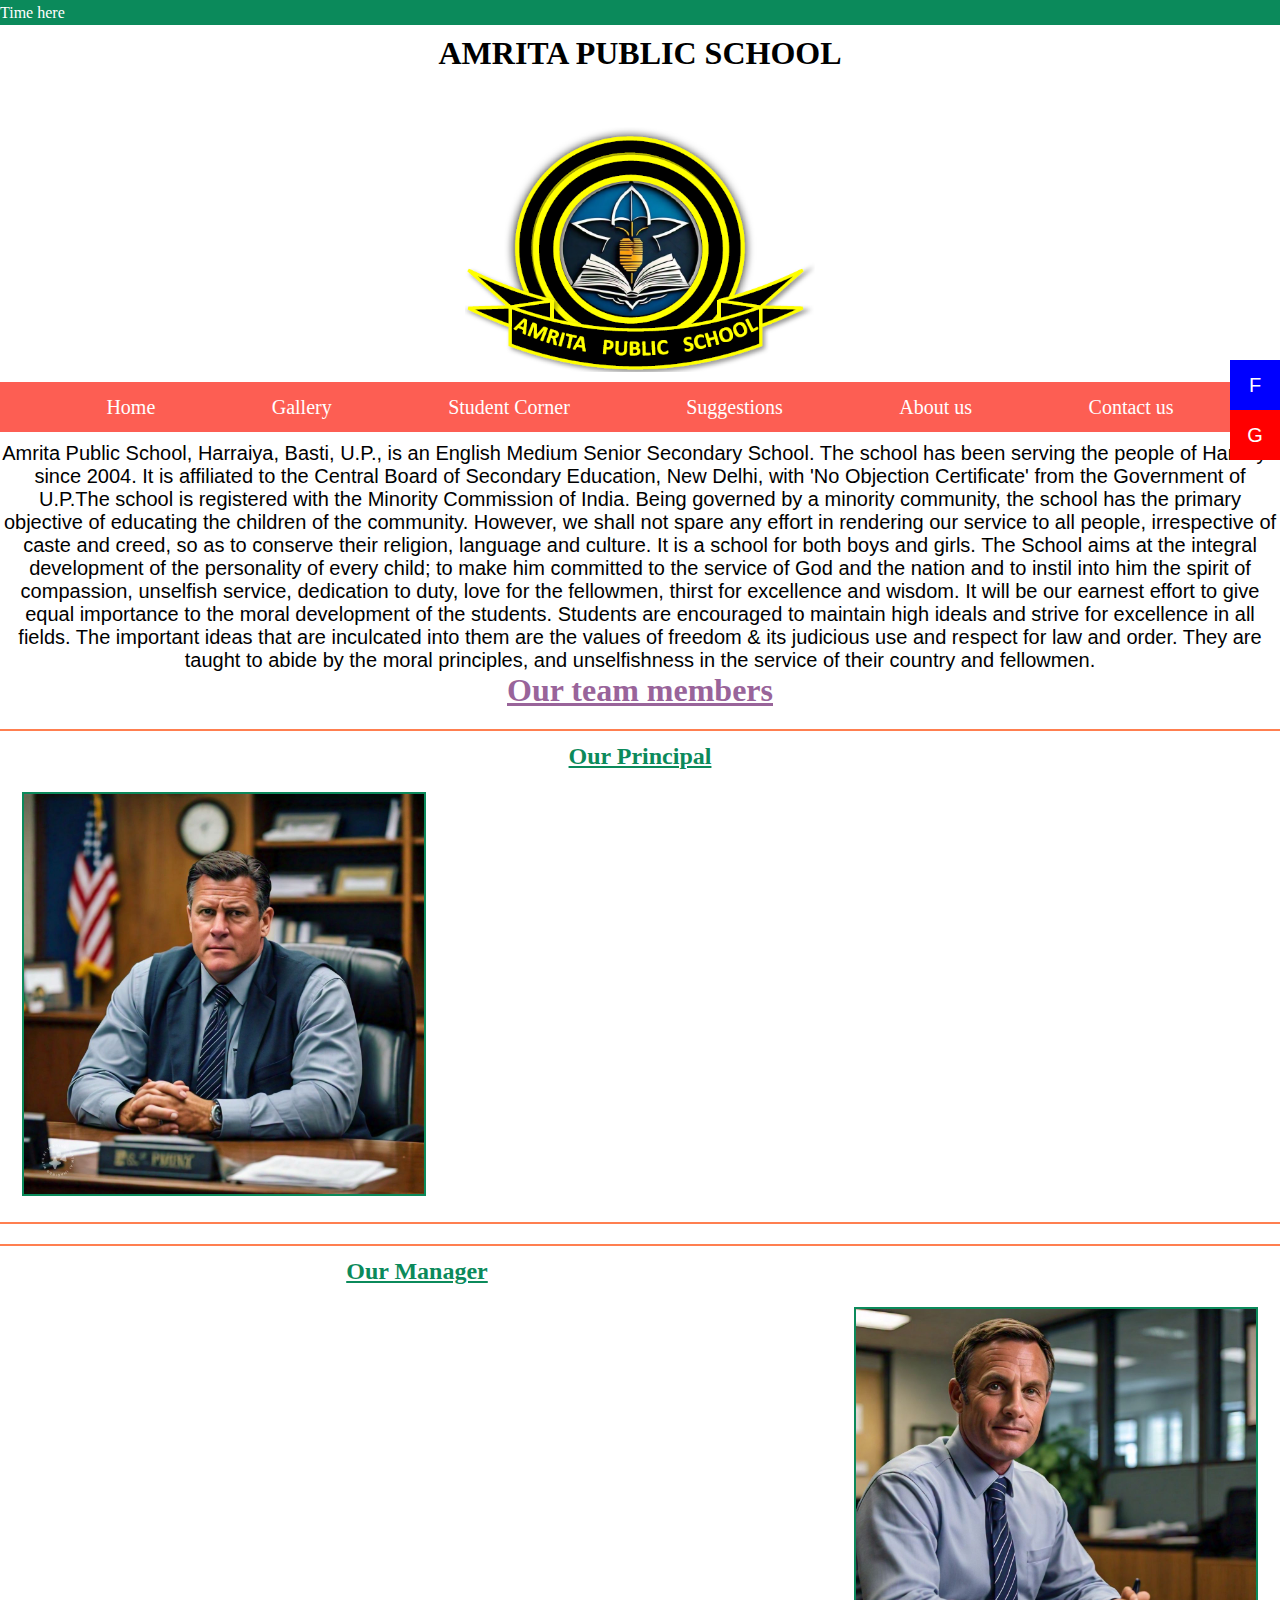
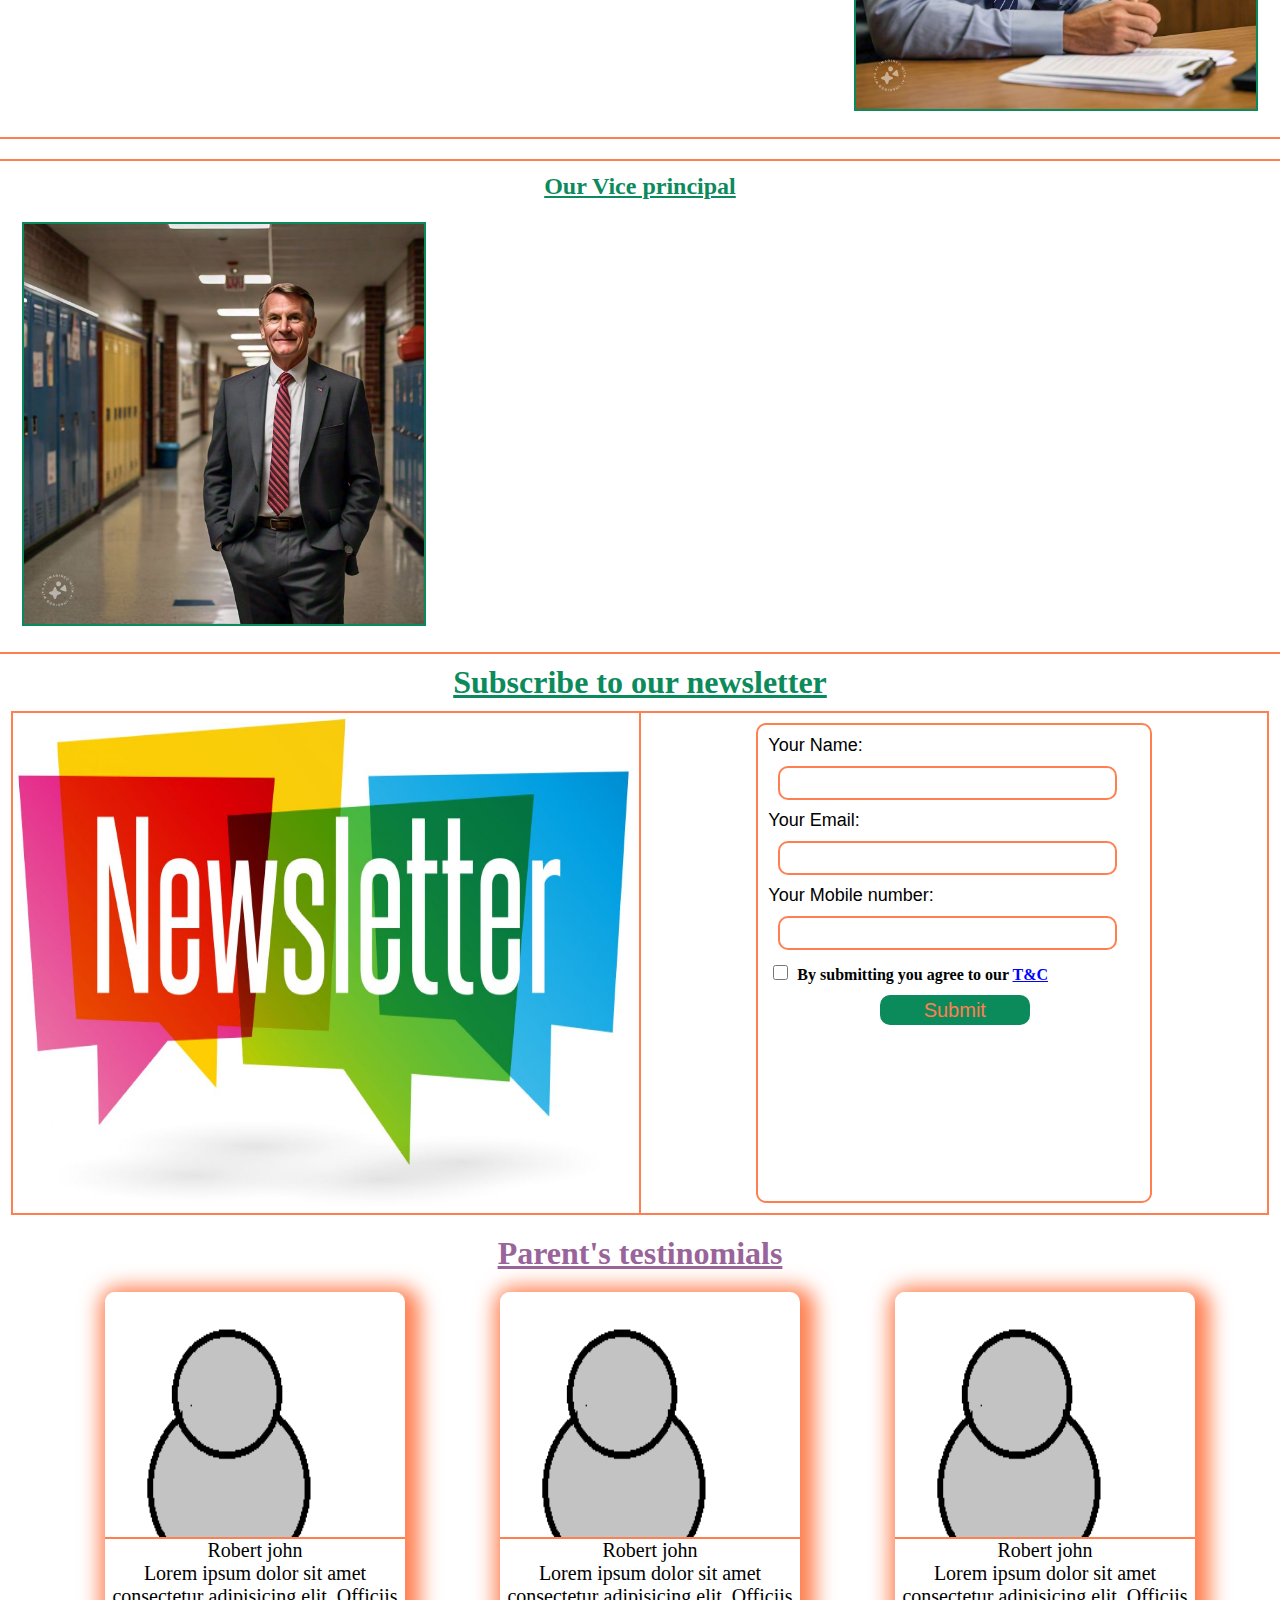
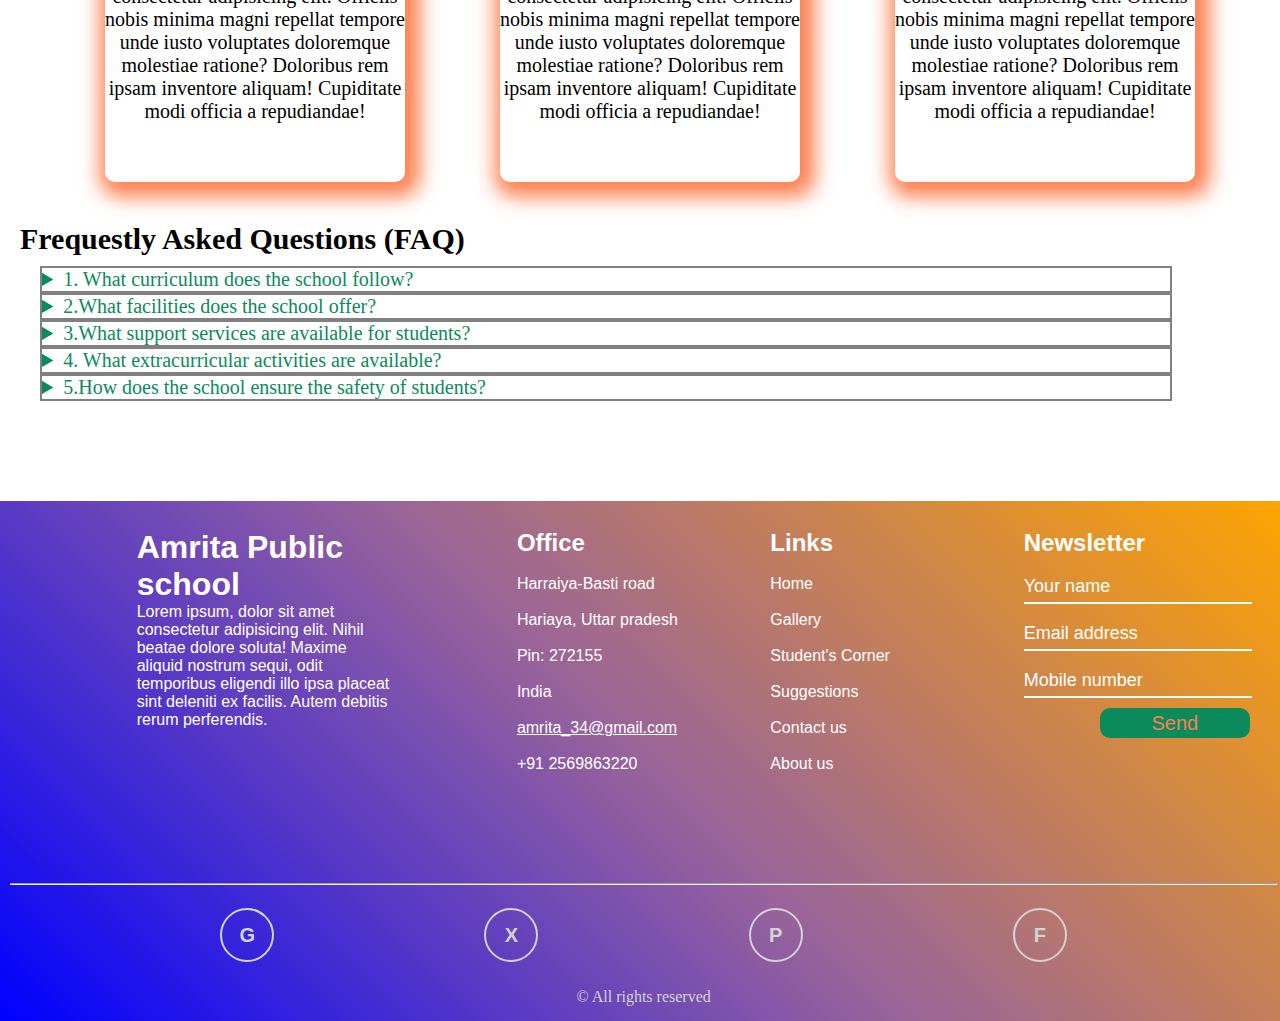
<file: about.html>
<!DOCTYPE html>
<html lang="en">
<head>
    <meta charset="UTF-8">
    <meta name="viewport" content="width=device-width, initial-scale=1.0">
    <title>
        About us
    </title>
    <link href="nav.css" rel="stylesheet">
    <link href="footer.css" rel="stylesheet">
    <link href="common.css" rel="stylesheet">
<style>
    body{
        overflow-x:hidden;
        
    }

       
       .team{
        margin-top:20px;
        margin-bottom:20px;
        height: 500px;
        width:100%;
       
        display:flex;
        justify-content: center;
        align-items: center;
        padding:10px 10px;
       }
       
      img{
        height:100%;
        width:100%;
      }

      .mem_im{
        height:400px;
        width:400px;
        border:2px solid rgb(11, 138, 91);
        margin:20px
      }
      .tbs{
        border-top:2px solid coral;
        border-bottom:2px solid coral;
        padding:0px;
        overflow: hidden;
        height:300px;
        width:100%;
        margin-top:20px
        
      }
      .animate,.animate1,.animate2{
        font-size:20px;
        font-family:arial;
        height:100%;
        width:50%;
        position:relative;
        left:0;
        top:100%;
        margin-right: auto;
        margin-left: auto;
        color:coral;
      }
      .label{
        text-align: center;
        margin-top: 10px;
        text-decoration: underline;
        color:rgb(11, 138, 91);
      }
      @keyframes anim{
        0%{top:100%;}
        10%{top:90%}
        20%{top:80%}
        30%{top:70%}
        40%{top:60%}
        50%{top:50%}
        60%{top:40%}
        70%{top:30%}
        80%{top:20%}
        90%{top:10%}
        100%{top:10%}
      }
      .master_news{
        height:500px;
        width:98%;
        margin-left: auto;
        margin-right: auto;
        border:2px solid coral;
        display: flex;
      }
      .news_im{
        height:100%;
        width:50%;
        border-right:2px solid coral;
      }
      
    .forms{
        height:100%;
        width:50%;
        display: flex;
        justify-content: center;
        
    }
    .forms form{
        margin-top:10px;
        margin-bottom: 10px;
        border:2px solid coral;
        padding:10px 10px;
        border-radius:10px
    }
    .forms input{
        width:90%;
        height:30px;
        border:2px solid coral;
        outline:none;
        margin:10px;
        border-radius: 10px;

    }
    .forms label{
        font-size:18px;
        font-family:arial;
    }
    button{
        height:30px;
        width:150px;
        color:coral;
        background-color:rgb(11, 138, 91);
        border:none;
        margin-left:30%;
        margin-top:10px;
        font-size:20px
    }
    .testinomials{
        height:500px;
        width:100%;
        margin-top:10px;
        display: flex;
        justify-content: space-evenly;
        padding:10px 10px
    }
    .customer{
        height:490px;
        width:300px;
        border-radius:10px;
        box-shadow:5px 5px 20px 10px coral;
      
    }
    .cust_img{
        height:50%;
        width:100%;
     
    }   
    .cust_img img{
        height:100%;
        width:90%;
        border-radius: 10px;
    }
   .cust_txt{
    border-top:2px solid coral
   }
    .cust_txt p{
        font-size:20px;
        text-align: center;
    }
    .faq{
       height:fit-content;
       width:90%;
       margin:20px;
       font-size:20px; 
    }
    details{
        border:2px solid grey;
        margin-left:20px
    }
    details p{
        margin-left:40px;
        color:#99649A
    }
    details summary{
        color:rgb(11, 138, 91)
    }
    .faq h2{
        font-size: 30px;
        margin-bottom:10px
    }
</style>
</head>
<body>
<div class="time">
    <p id="times">Time here<p>
</div>
<h1 style="text-align: center;margin-top:10px">AMRITA PUBLIC SCHOOL</h1>
<div class="logo">
    <img src="log.png">
    
   </div>
   <div class="social">
    <div class="face">F</div>
    <div class="goggle">G</div>
</div>
<div class="nav">
    <span class="nav_a"><a href="index">Home</a></span>
    <span class="nav_a"><a href="gallery">Gallery</a></span>
    <span class="nav_a"><a href="corner">Student Corner</a></span>
    <span class="nav_a"><a href="suggestions">Suggestions</a></span>
    <span class="nav_a"><a href="about">About us</a></span>
    <span class="nav_a"><a href="contact">Contact us</a></span>
</div>

<p style="text-align: center;font-size: 20px;font-family: arial;margin-top: 10px;">
    Amrita Public School, Harraiya, Basti, U.P., is an English Medium Senior Secondary School. 
The school has been serving the people of Harraiya since 2004.
It is affiliated to the Central Board of Secondary Education, New Delhi, with 'No Objection Certificate' from the Government of U.P.The school is registered with the Minority Commission of India. 
Being governed by a minority community, the school has the primary objective of educating the children of the community. However, we shall not spare any effort in rendering our service to all people, irrespective of caste and creed, so as to conserve their religion, language and culture. 
It is a school for both boys and girls.
The School aims at the integral development of the personality of every child; to make him committed to the service of God and the nation and to instil into him the spirit of compassion, unselfish service, dedication to duty, love for the fellowmen, thirst for excellence and wisdom. 
It will be our earnest effort to give equal importance to the moral development of the students.
Students are encouraged to maintain high ideals and strive for excellence in all fields. 
The important ideas that are inculcated into them are the values of freedom & its judicious use and respect for law and order. 
They are taught to abide by the moral principles, and unselfishness in the service of their country and fellowmen.
</p>
<h1 style="text-align: center;text-decoration: underline;color: #99649A;">Our team members</h1>

<table class="tbs">
    <tr align="right">
        <td colspan="2"><h2 class="label">Our Principal</h2></td>
    </tr>
<tr>
    <td><img src="principal.jpg" class="mem_im" class="anims"></td>
    <td>
       
        <div class="animate"><p>Our Principal, [Principal's Name], is the guiding light of our school. With a wealth of experience and a passion for education, [he/she/they] ensures that every student gets the best possible learning environment. [Principal's Name] believes in fostering creativity, critical thinking, and personal growth in every student. Under [his/her/their] leadership, our school has flourished, maintaining a culture of excellence, inclusivity, and innovation. [He/She/They] is dedicated to making education an enriching experience for both students and staff.

        </p>
    </div></td>
</tr>
</table>





    <table class="tbs">
        <tr>
            <td><h2 class="label">Our Manager</h2></td>
        </tr>
    <tr>
        
        <td><div class="animate1"><p>Lorem, ipsum dolor sit amet consectetur adipisicing elit. Minus cupiditate sit explicabo exercitationem unde autem reiciendis recusandae eveniet eligendi nostrum saepe, dolor maxime incidunt aperiam obcaecati nisi non? Non, amet?</p></td>
        </div><td><img src="manager.jpg" class="mem_im"></td>
    </tr>
    </table>
    
    


    
        <table class="tbs">
            <tr align="right">
                <td colspan="2"><h2 class="label">Our Vice principal</h2></td>
        <tr>
            <td><img src="vice.jpg" class="mem_im"></td>
            <td><div class="animate2"><p>Lorem ipsum, dolor sit amet consectetur adipisicing elit. Fugit, eveniet porro exercitationem esse, alias at facilis aliquam nulla accusantium commodi deserunt, quasi sunt doloribus sint ipsam? Hic repellendus quisquam magni?</p></td>
            </div></tr>
        </table>
        
        






<h1 style="text-align: center;margin-top:10px;text-decoration: underline;color:rgb(11, 138, 91);margin-bottom: 10px;">Subscribe to our newsletter</h1>
<div class="master_news">
<div class="news_im">
    <img src="newsletter.jpg" style="border-right:2px solid coral">
</div>
<div class="forms">
    <form action="about" method="post">
       
    <label for="name">Your Name: </label>
    <input type="text" name="name"><br>

    <label for="email">Your Email: </label>
    <input type="email" name="email"><br>

    <label for="mobile">Your Mobile number: </label>
    <input type="text" name="mobile"><br>


   <input type="checkbox" style="height:15px;width:15px;margin:5px"> <b>By submitting you agree to our <u style="color:blue">T&C</u></b>
   <br><button type="submit">Submit</button>
   </form>
</div>
</div>
<h1 style="text-align: center;margin-top: 20px;text-decoration: underline;color:#99649A">Parent's testinomials</h1>
<div class="testinomials">
    <div class="customer">
        <div class="cust_img"><img src="user.png"></div>
    <div class="cust_txt">
        <p>Robert john</p>
        <p>Lorem ipsum dolor sit amet consectetur adipisicing elit. Officiis nobis minima magni repellat tempore unde iusto voluptates doloremque molestiae ratione? Doloribus rem ipsam inventore aliquam! Cupiditate modi officia a repudiandae!
    </p></div>
    </div>

    <div class="customer">
        <div class="cust_img"><img src="user.png"></div>
    <div class="cust_txt">
        <p>Robert john</p>
        <p>Lorem ipsum dolor sit amet consectetur adipisicing elit. Officiis nobis minima magni repellat tempore unde iusto voluptates doloremque molestiae ratione? Doloribus rem ipsam inventore aliquam! Cupiditate modi officia a repudiandae!
    </p></div>
    </div>


    <div class="customer">
        <div class="cust_img"><img src="user.png"></div>
    <div class="cust_txt">
        <p>Robert john</p>
        <p>Lorem ipsum dolor sit amet consectetur adipisicing elit. Officiis nobis minima magni repellat tempore unde iusto voluptates doloremque molestiae ratione? Doloribus rem ipsam inventore aliquam! Cupiditate modi officia a repudiandae!
    </p></div>
    </div>
</div>


<div class="faq">
    <h2>Frequestly Asked Questions (FAQ)</h2>
    <details><summary>1. What curriculum does the school follow?</summary>
<p>We follow the both National & International curriculum, designed to provide a balanced education that prepares students for higher education and beyond. Our curriculum includes a strong emphasis on academics, sports, arts, and extracurricular activities.</P></details>
<details><summary>2.What facilities does the school offer?</summary>
<p>Our school is equipped with modern classrooms, science and computer labs, a well-stocked library, sports fields, and art studios. We also have a cafeteria, auditorium, and various clubs and societies to cater to students' diverse interests.</p></details>
<details><summary>3.What support services are available for students?</summary>
<p>We provide a range of support services, including academic counseling, career guidance, mental health support, and special education programs. Our dedicated staff is always available to help students navigate their educational journey.</p></details>
<details><summary>4. What extracurricular activities are available?</summary>
<p>Our school offers a wide range of extracurricular activities, including sports, music, dance, drama, and various clubs such as robotics, debate, and environment clubs. These activities help students develop their interests and skills outside the classroom.</p></details>
<details><summary>5.How does the school ensure the safety of students?</summary>
<p>Student safety is our top priority. We have strict security measures in place, including secure entry points, CCTV surveillance, and trained security personnel. Additionally, we conduct regular safety drills and have a comprehensive emergency response plan.</p></details>


</div>

<div class="footer">
    <div class="master_box1">
        <div class="box1">
    <h1>Amrita Public school</h1>
    
    <p>
        Lorem ipsum, dolor sit amet consectetur adipisicing elit. Nihil beatae dolore soluta! Maxime aliquid nostrum sequi, odit temporibus eligendi illo ipsa placeat sint deleniti ex facilis. Autem debitis rerum perferendis.
    </p>
        </div>
    <div class="box2">
        <h2>Office</h2><br>
        <p>Harraiya-Basti road</p><br>
        <p>Hariaya, Uttar pradesh</p><br>
        <p>Pin: 272155</p><br>
        <p>India</p><br>
        <a href="mailto:amrita_34@gmail.com">amrita_34@gmail.com</a><br><br>
        <p>+91 2569863220</p><br>
    </div>
    <div class="box3">
    <h2>Links</h2><br>
    <a href="index">Home</a><br><br>
    <a href="gallery">Gallery</a><br><br>
    <a href="corner">Student's Corner</a><br><br>
    <a href="suggestions">Suggestions</a><br><br>
    <a href="contact">Contact us</a><br><br>
    <a href="about">About us</a><br><br>
    
    </div>
    
    <div class="box4">
    <h2>Newsletter</h2>
    <form method="POST" action="about">
   
        <input type="text" name="name" placeholder="Your name">
    
        <input type="email" name="email" placeholder="Email address">
    
        <input type="text" name="mobile" placeholder="Mobile number"><br>   
        <button type="submit">Send</button>
    </form>
    
    </div>
    </div>
    <div class="master_box2">
        <hr>
        <div class="media">
    <div class="google">G</div>
    <div class="x">X</div>
    <div class="pin">P</div>
    <div class="faceb">F</div>
        </div>
    </div>
    <p style="text-align: center;color: lightgray;">© All rights reserved</p>
    </div>

</body>
<script src="time.js"></script>
<script>
    
    

window.onscroll= function(e){
    var animations = "anim 1s forwards linear";
    var anim=document.querySelector('.animate')
    

    var anim1=document.querySelector('.animate1')
    

    var anim2=document.querySelector('.animate2')
    
    if (window.scrollY >= 300 && window.scrollY <= 550){anim.style.animation=animations};
    if (window.scrollY >= 400 && window.scrollY <= 650){anim1.style.animation=animations;};
    if (window.scrollY >= 600 && window.scrollY <= 750){anim2.style.animation=animations;};
}
</script>
</html>
</file>
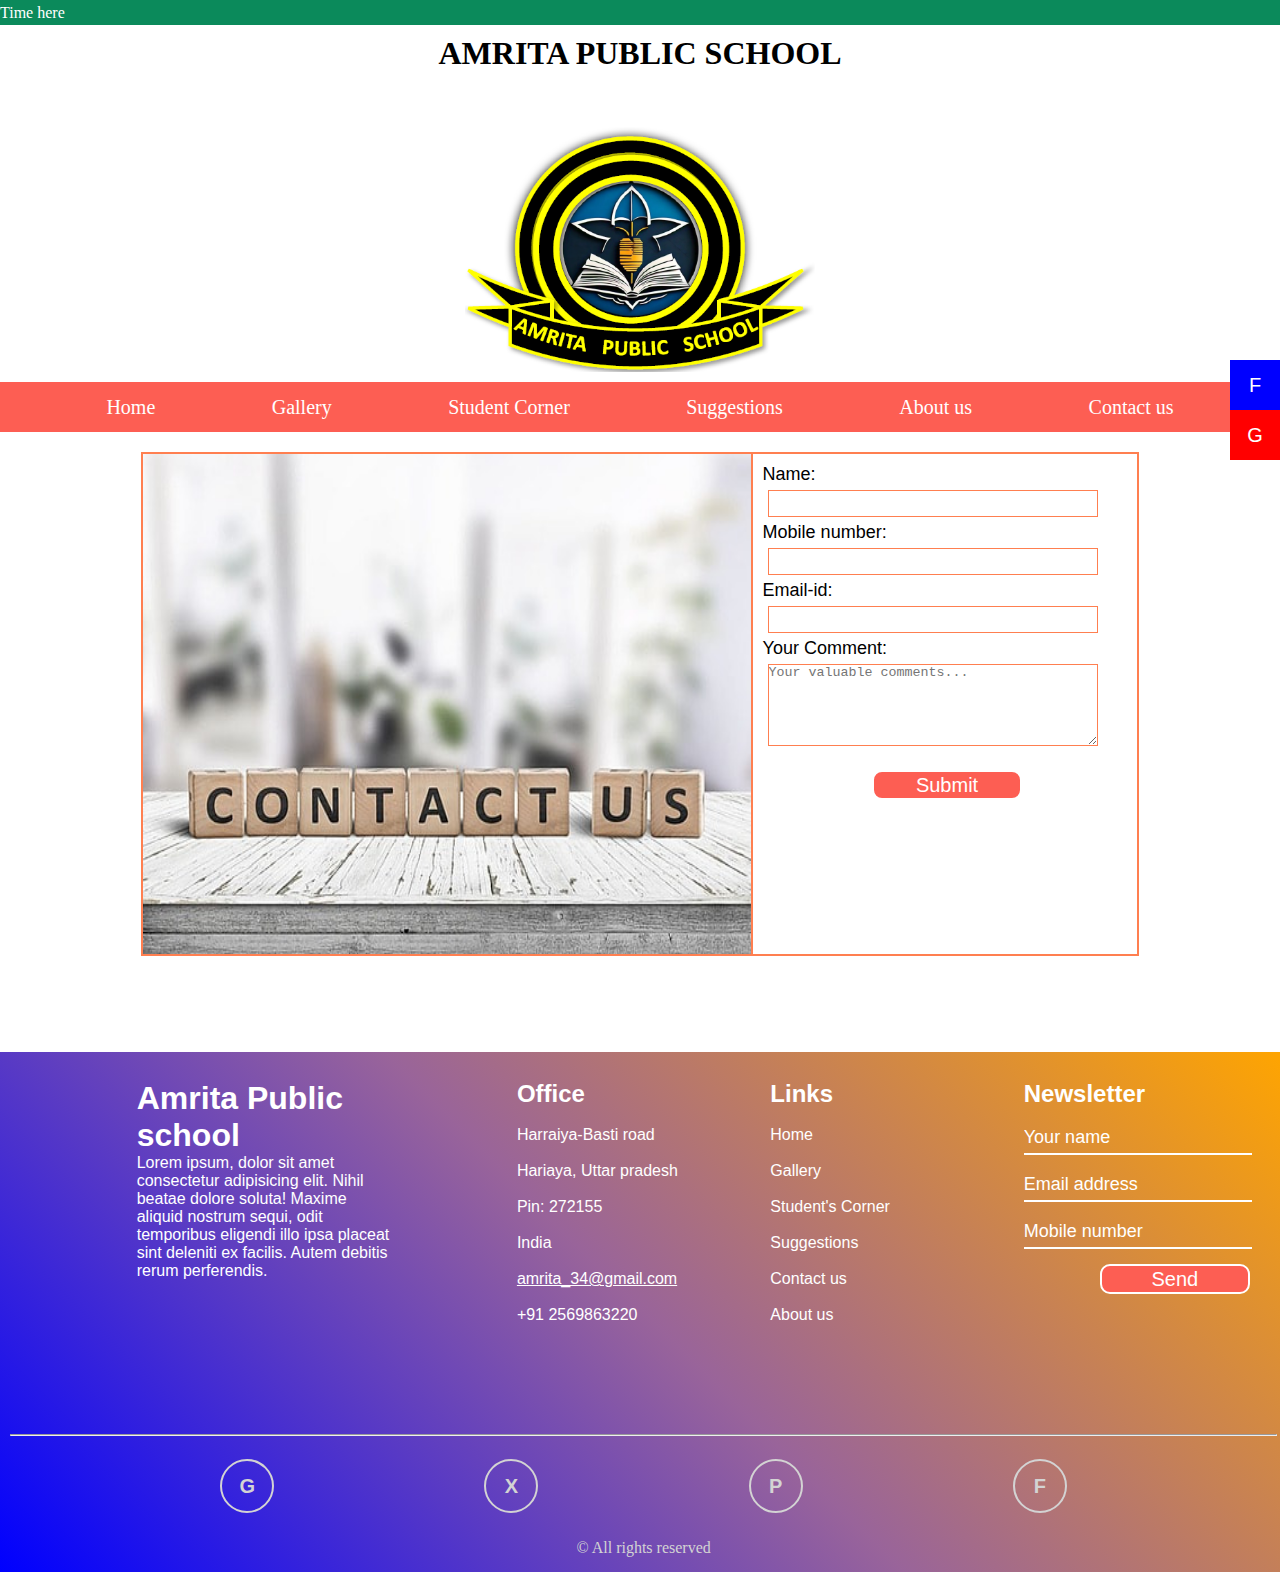
<file: contact.html>
<!DOCTYPE html>
<html lang="en">
<head>
    <meta charset="UTF-8">
    <meta name="viewport" content="width=device-width, initial-scale=1.0">
    <title>Contact us</title>
    <link href="nav.css" rel="stylesheet">
    <link href="footer.css" rel="stylesheet">
    <link href="common.css" rel="stylesheet">
    <STYLE>
        *{
            margin:0px;
            padding:0px 0px;
        }
        
        .contact{
            height:96%;
            width:30%;
            border:2px solid coral;
            border-left:none;
            
            
            padding:10px 10px;
            
			
        }
		.master_contact{
		margin-left:auto;
		margin-right:auto;
		height:500px;
		width:95%;
		display:flex;
		justify-content:center;
		
		
		margin-top:20px;
		margin-bottom:20px	
		}
        #name,textarea{
            width:90%;
            border:1px solid coral;
            height:25px;
            outline:none;
		
            margin:5px;

        }
        label{
            font-family: Arial, Helvetica, sans-serif;
        }
       button{
        height:30px;
        width:150px;
        margin-left: 30%;
        border:2px solid;
        cursor: pointer;
       color:white;
       font-size: 20px;
       background-color: #FD5E53;
       }
    
	   .contact_img{
	   height:100%;
	   width:50%;
	   border:2px solid coral
	   }
       
	   
    </STYLE>
</head>
<body>
    
<div class="time">
    <p id="times">Time here<p>
</div>
<h1 style="text-align: center;margin-top:10px">AMRITA PUBLIC SCHOOL</h1>
<div class="logo">
    <img src="log.png">
</div>
<div class="social">
    <div class="face">F</div>
    <div class="goggle">G</div>
</div>
<div class="nav">
    <span class="nav_a"><a href="index">Home</a></span>
    <span class="nav_a"><a href="gallery">Gallery</a></span>
    <span class="nav_a"><a href="corner">Student Corner</a></span>
    <span class="nav_a"><a href="suggestions">Suggestions</a></span>
    <span class="nav_a"><a href="about">About us</a></span>
    <span class="nav_a"><a href="contact">Contact us</a></span>
</div>
<div class="master_contact">
<div class="contact_img"><img src="contact.jpg"></div>
<div class="contact">

    <form action="contact" method="POST">
        
        <label for="name">Name:</label><br>
        <input type="text" id="name" name="name" required><br>

        <label for="mobile">Mobile number:</label><br>
        <input type="text" id="name" name="mobile" required><br>

        <label for="email">Email-id:</label><br>
        <input type="email" id="name" name="email" required><br>

        <label for="views">Your Comment:</label><br>
        <textarea style="height:80px" name="text" placeholder="Your valuable comments..."></textarea>
        <button type="submit">Submit</button>
    
    </form>
   
</div></div>
<div class="footer">
<div class="master_box1">
    <div class="box1">
<h1>Amrita Public school</h1>

<p>
    Lorem ipsum, dolor sit amet consectetur adipisicing elit. Nihil beatae dolore soluta! Maxime aliquid nostrum sequi, odit temporibus eligendi illo ipsa placeat sint deleniti ex facilis. Autem debitis rerum perferendis.
</p>
    </div>
<div class="box2">
    <h2>Office</h2><br>
    <p>Harraiya-Basti road</p><br>
    <p>Hariaya, Uttar pradesh</p><br>
    <p>Pin: 272155</p><br>
    <p>India</p><br>
    <a href="mailto:amrita_34@gmail.com">amrita_34@gmail.com</a><br><br>
    <p>+91 2569863220</p><br>
</div>
<div class="box3">
<h2>Links</h2><br>
<a href="index">Home</a><br><br>
<a href="gallery">Gallery</a><br><br>
<a href="corner">Student's Corner</a><br><br>
<a href="suggestions">Suggestions</a><br><br>
<a href="contact">Contact us</a><br><br>
<a href="about">About us</a><br><br>

</div>

<div class="box4">
<h2>Newsletter</h2>
<form method="POST" action="about">
    
  
    <input type="text" name="name" placeholder="Your name">

    <input type="email" name="email" placeholder="Email address">

    <input type="text" name="mobile" placeholder="Mobile number"><br>   
    <button type="submit">Send</button>
</form>

</div>
</div>
<div class="master_box2">
    <hr>
    <div class="media">
<div class="google">G</div>
<div class="x">X</div>
<div class="pin">P</div>
<div class="faceb">F</div>
    </div>
</div>
<p style="text-align: center;color: lightgray;">© All rights reserved</p>
</div>

</body>
<script src="time.js"></script>
</html>
</file>
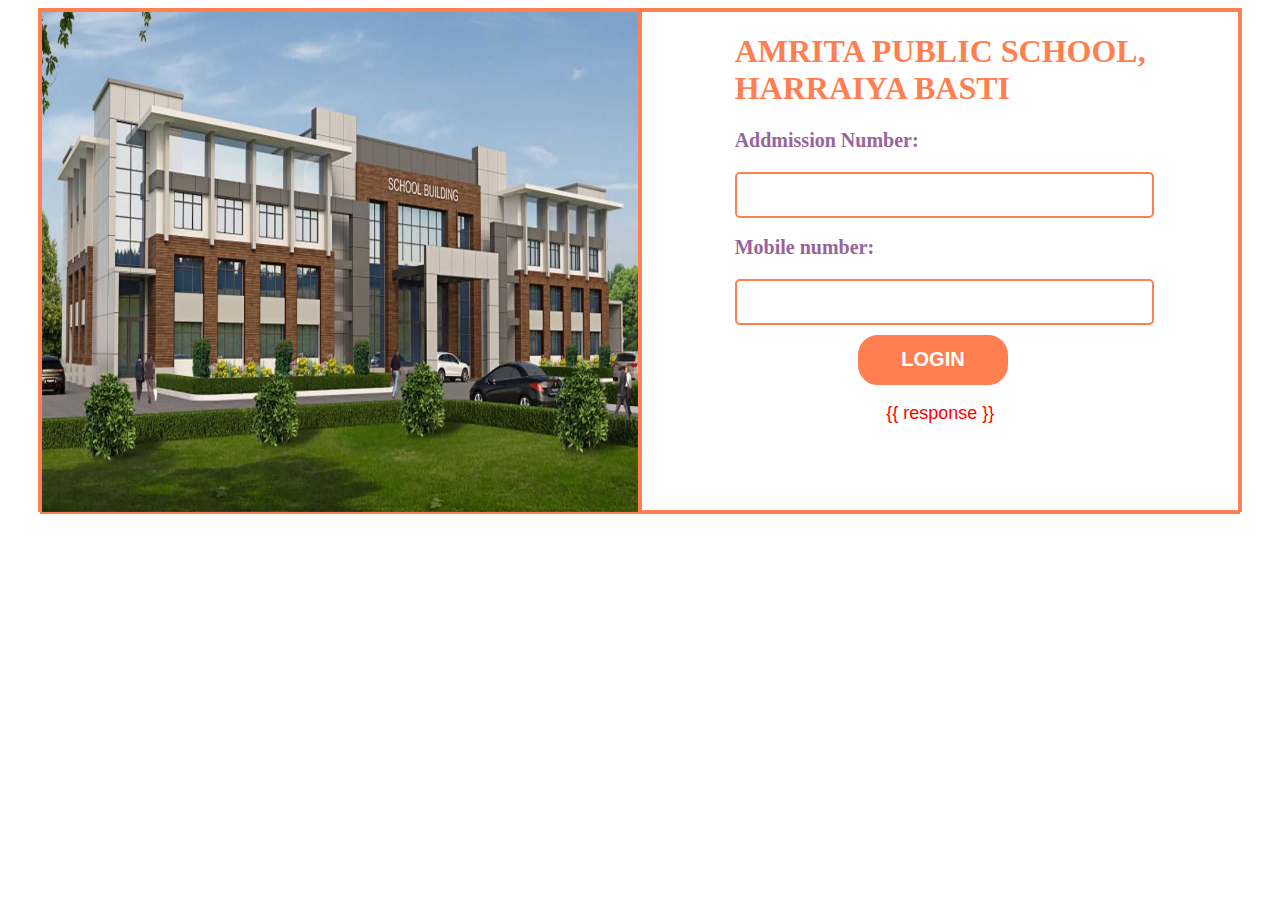
<file: fees.html>
<!DOCTYPE html>
<html lang="en">
<head>
    <meta charset="UTF-8">
    <meta name="viewport" content="width=device-width, initial-scale=1.0">
    <title>Document</title>
    <style>
        h1{
            color:coral
        }
        .master{
            height:500px;
            width:95%;
            margin-left: auto;
            margin-right: auto;
            border:2px solid coral;
            display: flex;
        }
        img{height: 100%;width: 100%;}
        .img,.detail{
            height:100%;
            width:50%;
            border:2px solid coral;

        }
        .detail{
            display: flex;
            flex-direction: column;
            align-items: center;
            
        }
        input{
            height:40px;
            width:100%;
            border-radius: 5px;
            border: 2px solid coral;
            outline: none;
            margin-top: 20px;

        }
        label{
            font-size: 20px;
            margin-bottom: 10px;
            color:#99649A;
            font-weight:700;
        }
        button{
            height:50px;
            width:150px;
            margin-top: 10px;
            background-color: coral;
            color:white;
            font-weight:600;
            font-family: arial;
            font-size:20px;
            border-radius: 20px;
            border: 2px solid coral;
            margin-left:30%;
            cursor: pointer;
        }
        #error{
            font-size:18px;
            color:Red;
            font-family: arial;
        }
    </style>
</head>
<body>
    
<div class="master">
<div class="img">
<img src="school.jpg">
</div>

<div class="detail">
    <form action="fees" method="POST">
        
<h1>AMRITA PUBLIC SCHOOL,<br> HARRAIYA BASTI</h1>
<label for="ad">Addmission Number:</label><br>
<input type="text" name="ad" required><br><br>
<label for="mobile">Mobile number:</label><br>
<input type="text" name="mobile" required maxlength="10"><Br>
    <button type="submit">LOGIN</button>
</form>
<p id="error"> {{ response }} </p>
</div>
</div>



</body>
</html>
</file>
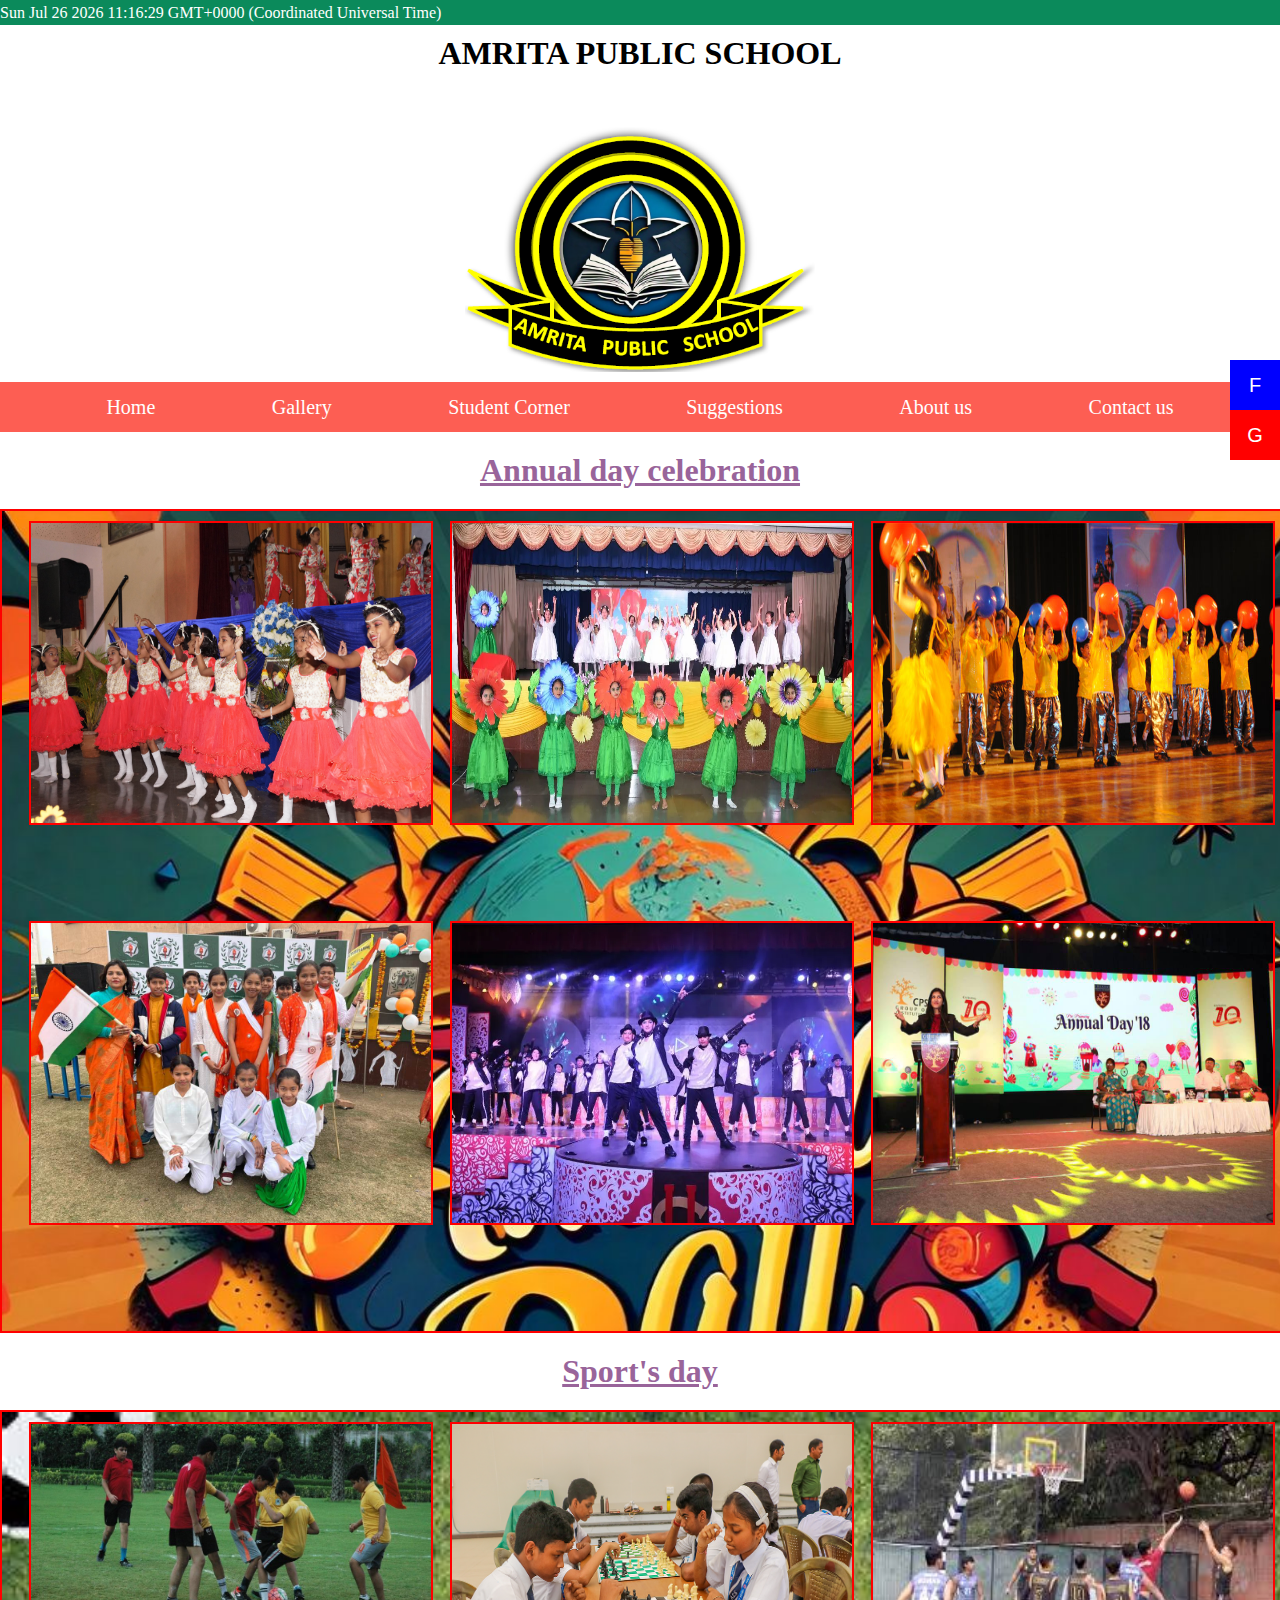
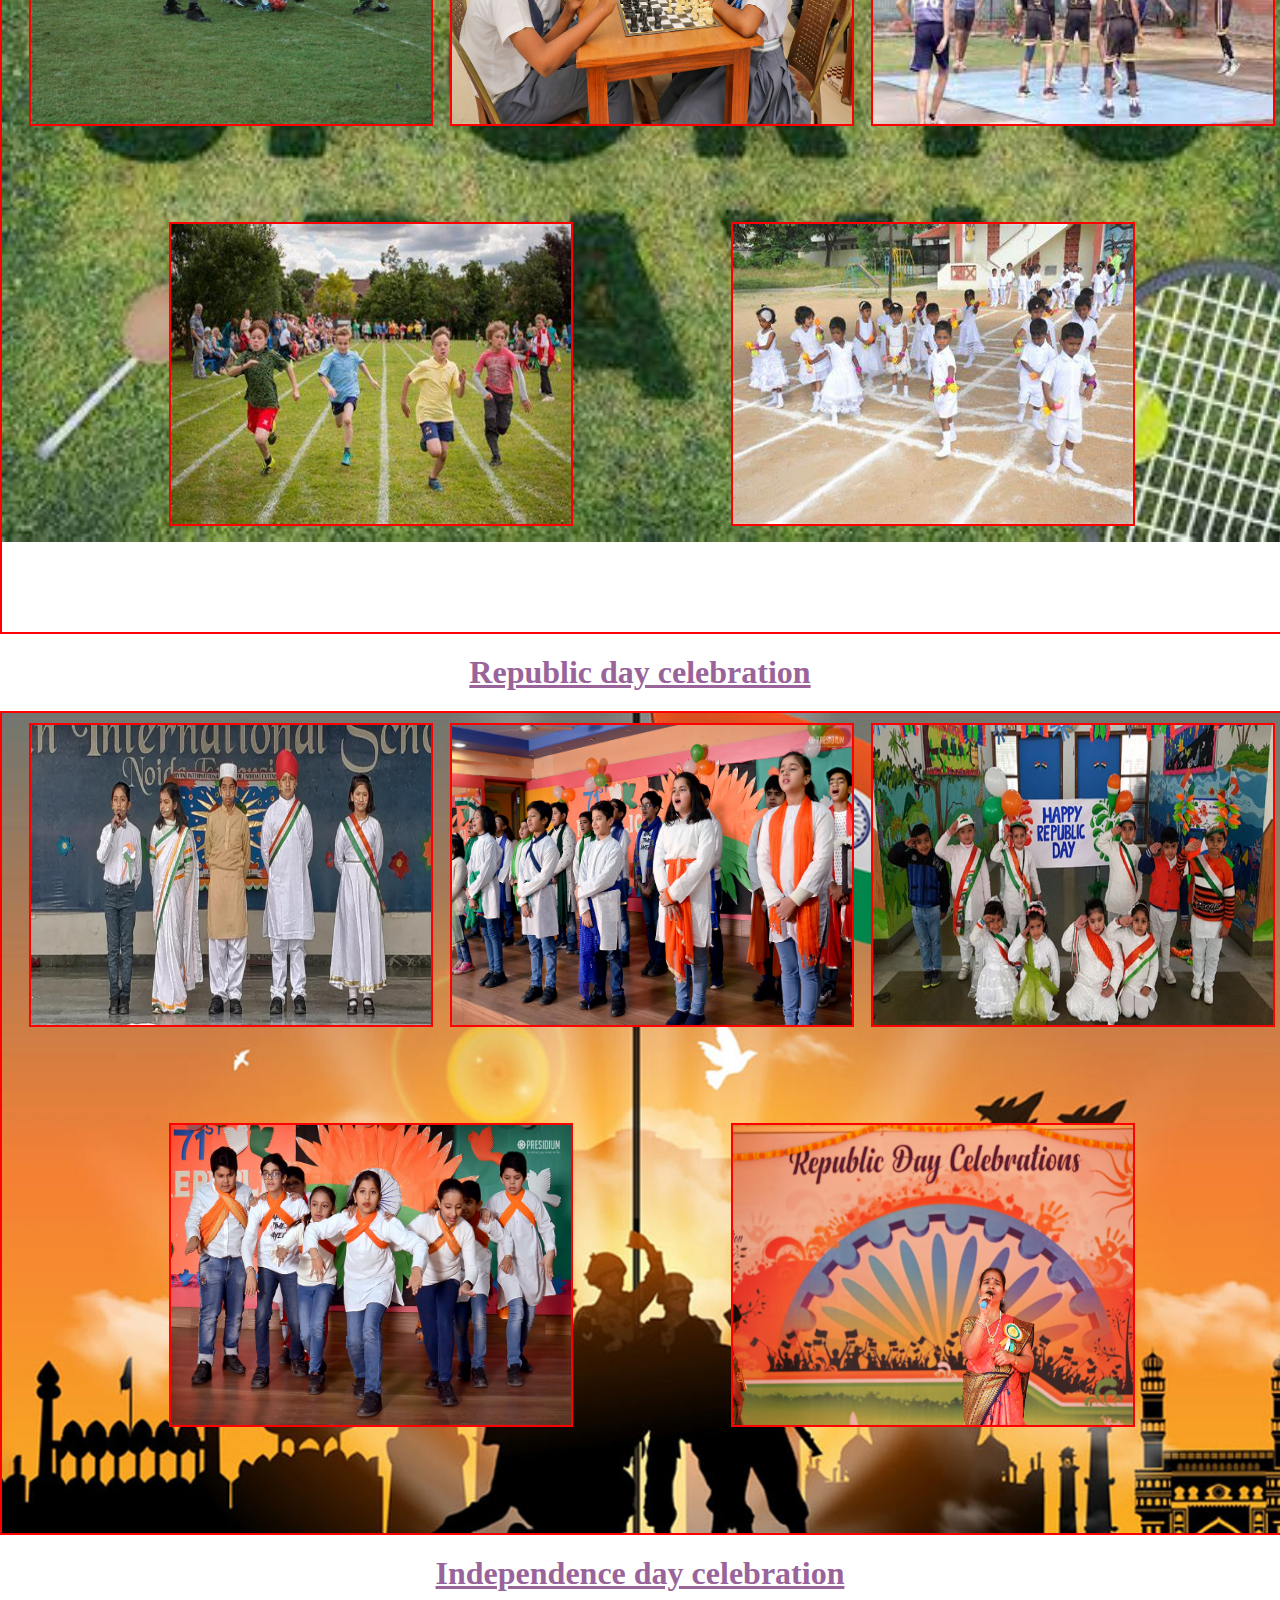
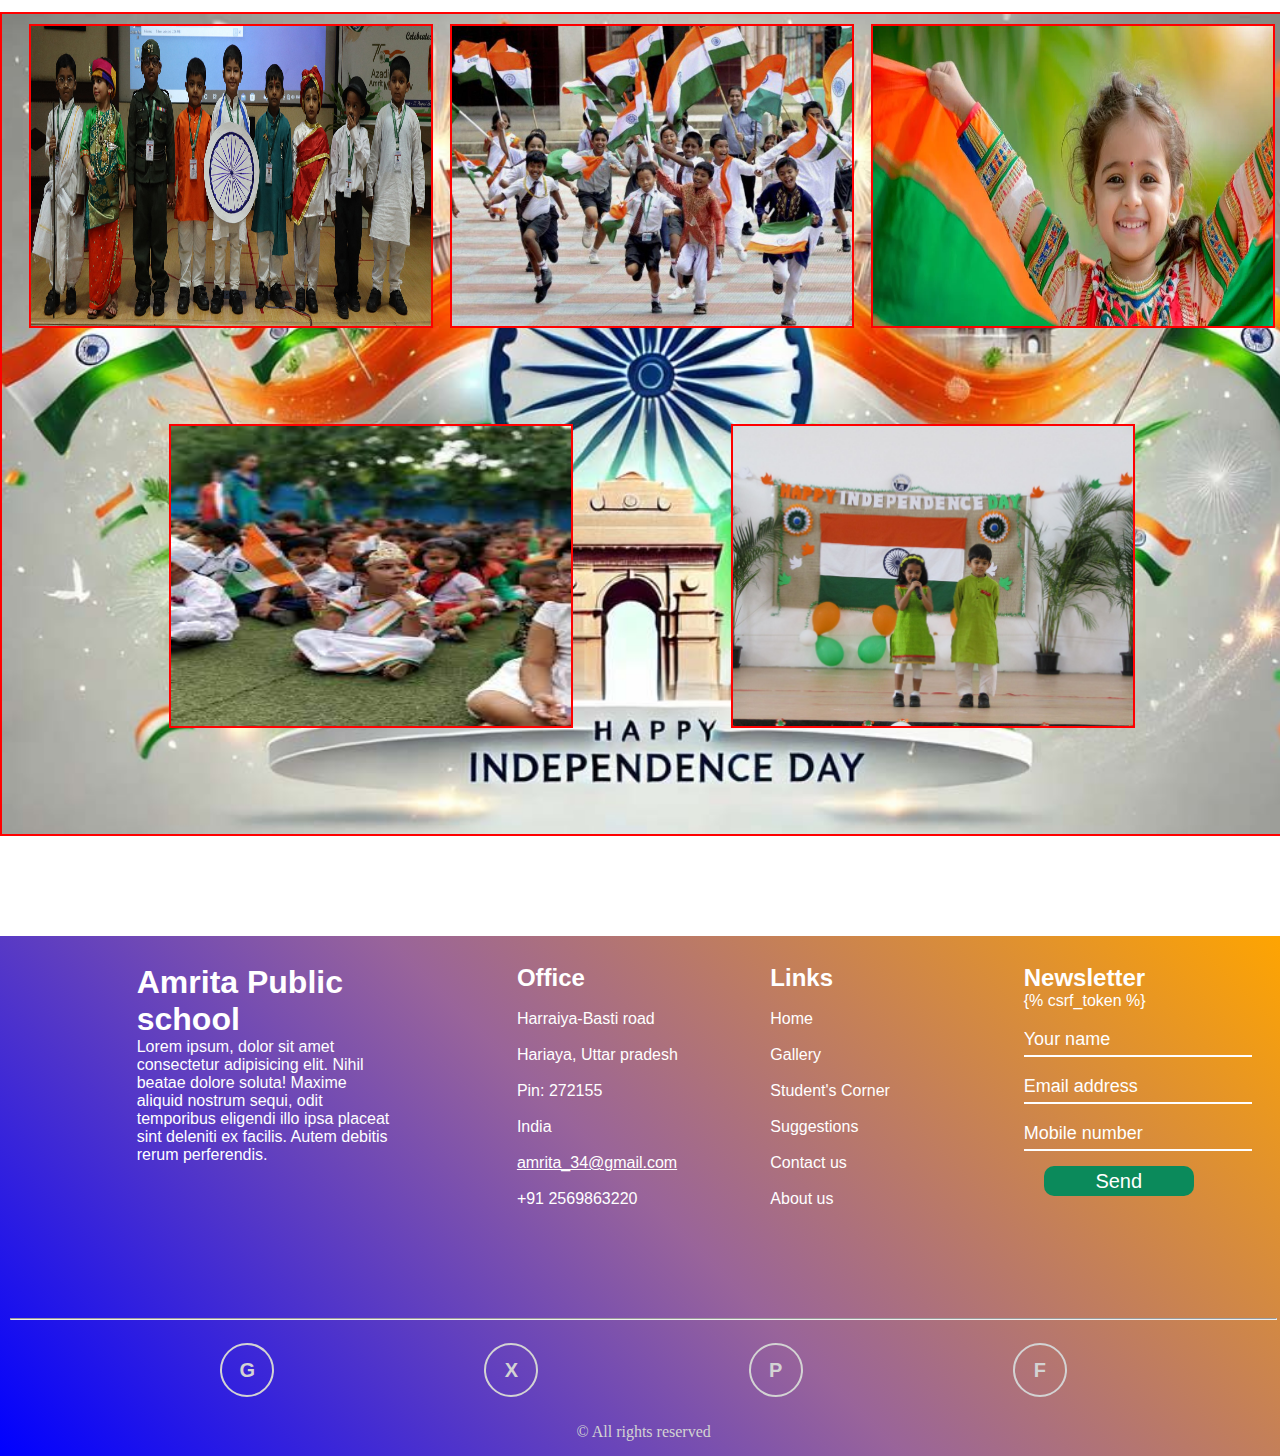
<file: gallery.html>
<!DOCTYPE html>
<html lang="en">
<head>
    <meta charset="UTF-8">
    <meta name="viewport" content="width=device-width, initial-scale=1.0">
    <title>Gallery
    </title>
    <link href="nav.css" rel="stylesheet">
    <link href="footer.css" rel="stylesheet">
    <link href="common.css" rel="stylesheet">
    <style>


       .images{
        height:800px;
        width:100%;
        border:2px solid red;
        display: flex;
        justify-content: space-evenly;
        flex-wrap: wrap;
        margin-top:20px;
        padding:10px 10px;
        margin-right: auto;
        margin-left: auto;
        background-repeat: no-repeat;
        background-size: 100%
       }
       .im{
        height:300px;
        width:400px;
        border:2px solid red;
        transition:0.5s
       }

       .im:hover{
        transform: scale(110%);
       }
       body{
        overflow-x:hidden
       }
      .head{
        text-align: center;
        text-decoration: underline;
        color:#99649A;
        margin-top: 20px;
      }
    </style>
</head>
<body>
    <div class="time">
        <p id="times">Time here<p>
    </div>
    <h1 style="text-align: center;margin-top:10px">AMRITA PUBLIC SCHOOL</h1>
    <div class="logo">
        <img src="log.png">
        
       </div>
       <div class="social">
        <div class="face">F</div>
        <div class="goggle">G</div>
    </div>
    
    <div class="nav">
        <span class="nav_a"><a href="index">Home</a></span>
        <span class="nav_a"><a href="gallery">Gallery</a></span>
        <span class="nav_a"><a href="corner">Student Corner</a></span>
        <span class="nav_a"><a href="suggestions">Suggestions</a></span>
        <span class="nav_a"><a href="about">About us</a></span>
        <span class="nav_a"><a href="contact">Contact us</a></span>
    </div>

<h1 class="head">Annual day celebration</h1>

<div class="images" style="background-image: url(ai.jpg);">
   <div class="im">
    <img src="a1.jpg">
   </div>
   <div class="im">
    <img src="a2.jpg">
   </div>
   <div class="im">
    <img src="a3.jpg">
   </div>
   <div class="im">
    <img src="a4.jpg">
   </div>
   <div class="im">
    <img src="a5.jpg">
   </div>
   <div class="im">
    <img src="a6.jpg">
   </div>
</div>


<h1 class="head">Sport's day</h1>

<div class="images" style="background-image: url(sb.jpg)">
    <div class="im">
     <img src="s1.jpg">
    </div>
    <div class="im">
     <img src="s2.jpg">
    </div>
    <div class="im">
     <img src="s3.jpg">
    </div>
    <div class="im">
     <img src="s4.jpg">
    </div>
    <div class="im">
     <img src="s5.jpg">
    </div>
 </div>


 <h1 class="head">Republic day celebration</h1>
 <div class="images" style="background-image: url(rb.jpg);">
    <div class="im">
     <img src="r1.jpg">
    </div>
    <div class="im">
     <img src="r2.jpg">
    </div>
    <div class="im">
     <img src="r3.jpg">
    </div>
    <div class="im">
     <img src="r4.jpg">
    </div>
    <div class="im">
     <img src="r5.jpg">
    </div>
 </div>


 <h1 class="head">Independence day celebration</h1>


 <div class="images" style="background-image: url('ib.jpg');"> 
    <div class="im">
     <img src="i1.jpg">
    </div>
    <div class="im">
     <img src="i2.jpg">
    </div>
    <div class="im">
     <img src="i3.webp">
    </div>
    <div class="im">
     <img src="i5.jpg">
    </div>
    <div class="im">
     <img src="i4.jpg">
    </div>
 </div>


 <div class="footer">
    <div class="master_box1">
        <div class="box1">
    <h1>Amrita Public school</h1>
    
    <p>
        Lorem ipsum, dolor sit amet consectetur adipisicing elit. Nihil beatae dolore soluta! Maxime aliquid nostrum sequi, odit temporibus eligendi illo ipsa placeat sint deleniti ex facilis. Autem debitis rerum perferendis.
    </p>
        </div>
    <div class="box2">
        <h2>Office</h2><br>
        <p>Harraiya-Basti road</p><br>
        <p>Hariaya, Uttar pradesh</p><br>
        <p>Pin: 272155</p><br>
        <p>India</p><br>
        <a href="mailto:amrita_34@gmail.com">amrita_34@gmail.com</a><br><br>
        <p>+91 2569863220</p><br>
    </div>
    <div class="box3">
    <h2>Links</h2><br>
    <a href="index">Home</a><br><br>
    <a href="gallery">Gallery</a><br><br>
    <a href="corner">Student's Corner</a><br><br>
    <a href="suggestions">Suggestions</a><br><br>
    <a href="contact">Contact us</a><br><br>
    <a href="about">About us</a><br><br>
    
    </div>
    
    <div class="box4">
    <h2>Newsletter</h2>
    <form method="POST" action="about">
        {% csrf_token %}
      
        <input type="text" name="name" placeholder="Your name">
    
        <input type="email" name="email" placeholder="Email address">
    
        <input type="text" name="mobile" placeholder="Mobile number"><br>   
        <button type="submit">Send</button>
    </form>
    
    </div>
    </div>
    <div class="master_box2">
        <hr>
        <div class="media">
    <div class="google">G</div>
    <div class="x">X</div>
    <div class="pin">P</div>
    <div class="faceb">F</div>
        </div>
    </div>
    <p style="text-align: center;color: lightgray;">© All rights reserved</p>
    </div>

</body>
<script src="time.js">

</script>
</html>
</file>
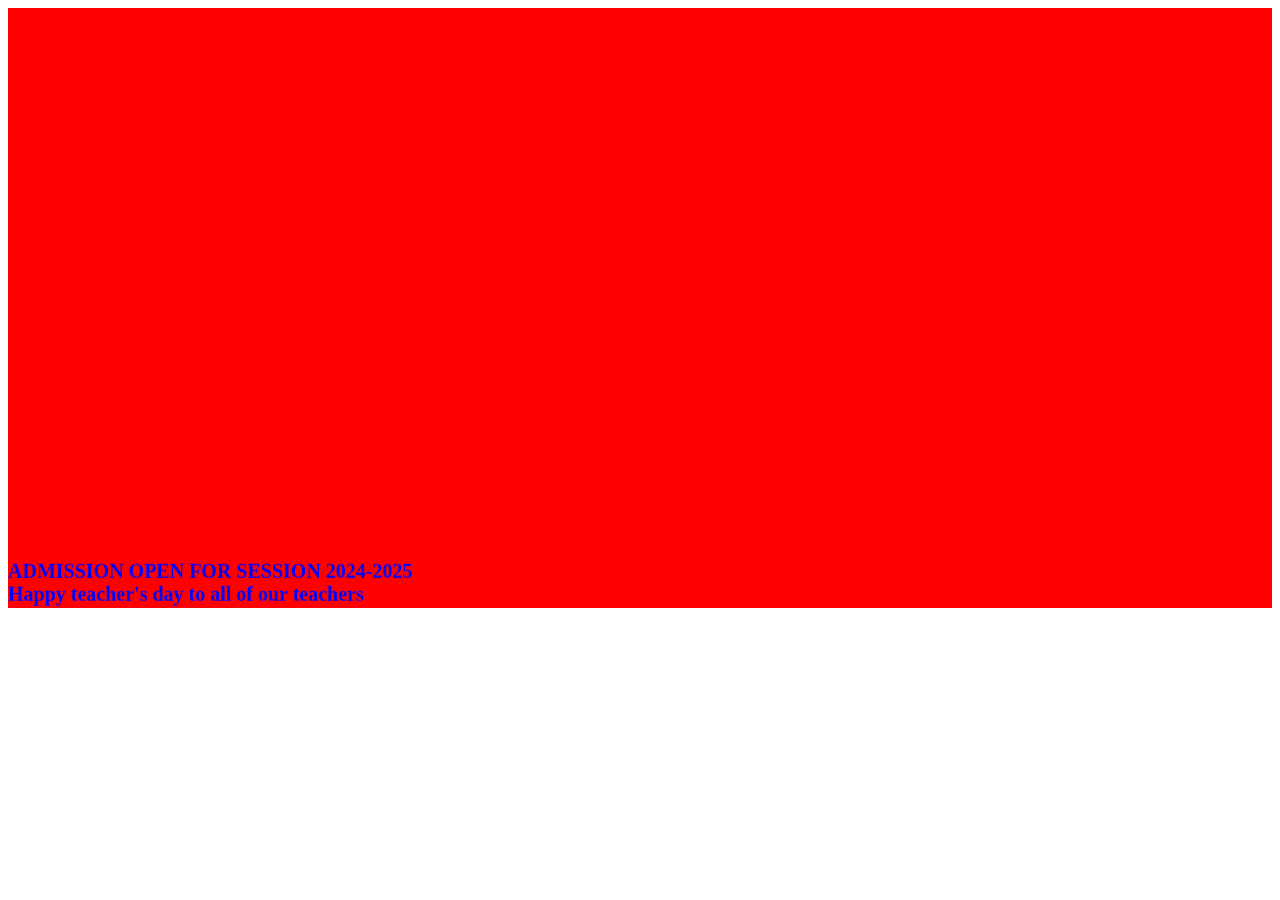
<file: option.html>
<!DOCTYPE html>
<html lang="en">
<head>
    <meta charset="UTF-8">
    <meta name="viewport" content="width=device-width, initial-scale=1.0">
    <title>Document</title>
	<style>
	marquee{
	height:600px;
	width:100%;
	background-color:red;
	font-size:20px;
	font-weight:700;
	color:blue;
	cursor: pointer;
	}
	</style>
</head>
<body>
    <div class="info">
        <marquee direction="up">

			ADMISSION OPEN FOR SESSION 2024-2025<br>
			Happy teacher's day to all of our teachers<br>
			Board datesheet released<br>

		</marquee>
        
    </div>
</body>
</html>
</file>
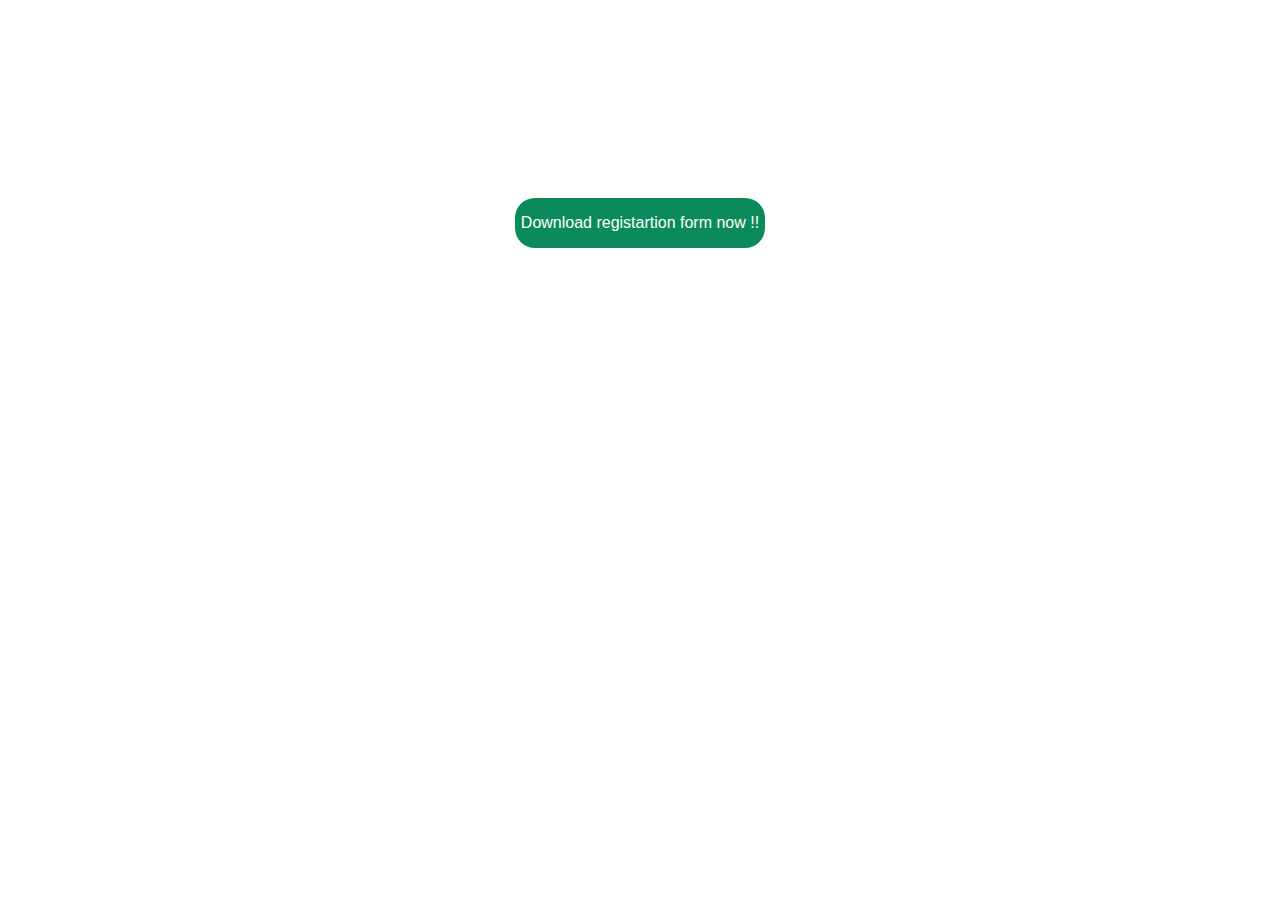
<file: register.html>
<!DOCTYPE html>
<html lang="en">
<head>
    <meta charset="UTF-8">
    <meta name="viewport" content="width=device-width, initial-scale=1.0">
    <title>Document</title>
    <style>
        body{
            display:flex;
            justify-content: center;
            align-items: center;
            background-color: white;
        }
        .down{height:50px;
        width:250px;
    border-radius:20px;
background-color: rgb(11, 138, 91) ;
text-align: center;
display: flex;
align-items: center;
justify-content: center;
cursor: pointer;
margin-top: 15%;
}
a{
    color:white;
    text-decoration:none;
    font-family: arial;
}
    </style>
</head>
<body>
   <div class="down"> <a href="form.docx">Download registartion form now !!</a></div>
</body>
</html>
</file>
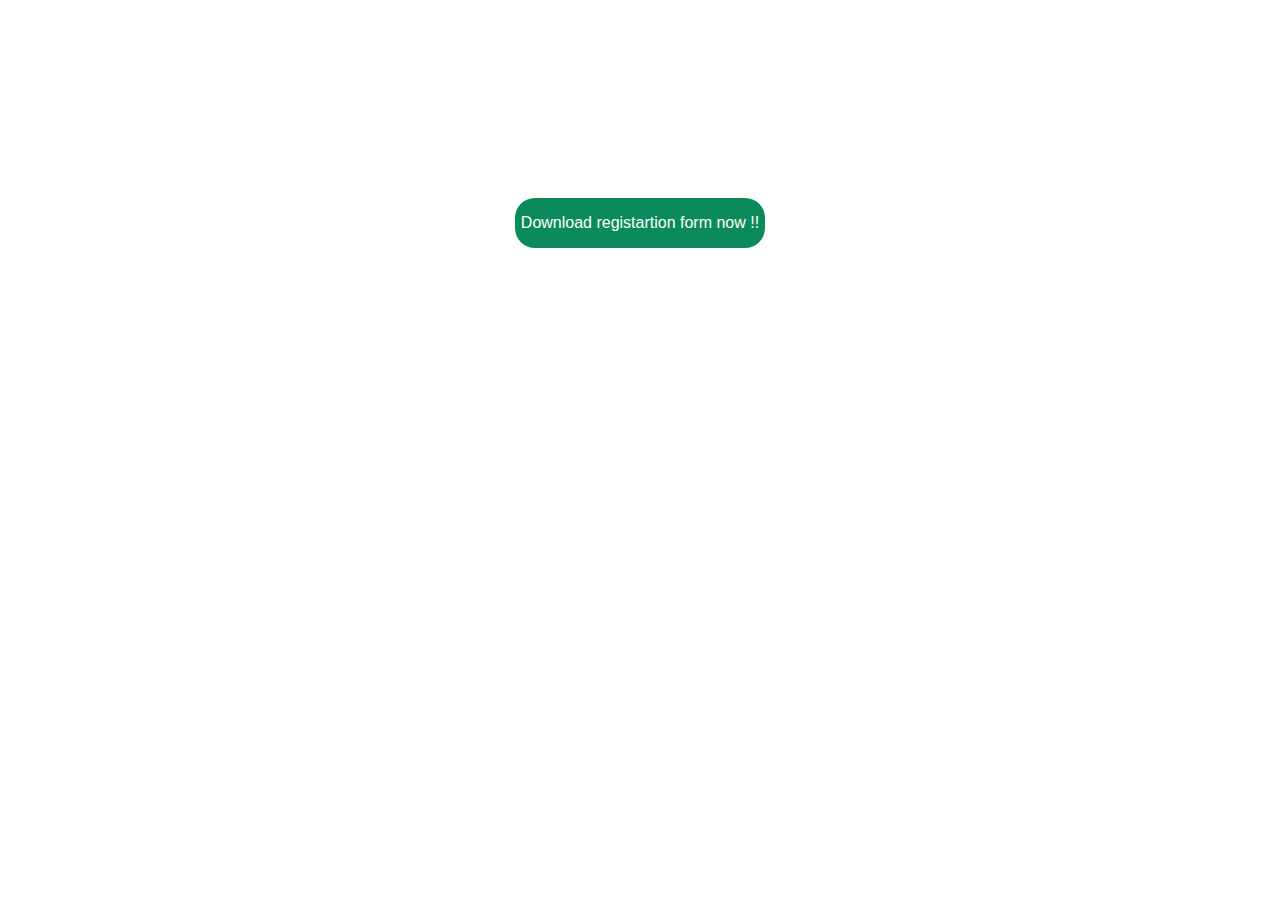
<file: registration.html>
<!DOCTYPE html>
<html lang="en">
<head>
    <meta charset="UTF-8">
    <meta name="viewport" content="width=device-width, initial-scale=1.0">
    <title>Document</title>
    <style>
        body{
            display:flex;
            justify-content: center;
            align-items: center;
            background-color: white;
        }
        .down{height:50px;
        width:250px;
    border-radius:20px;
background-color:rgb(11,138,91);
text-align: center;
display: flex;
align-items: center;
justify-content: center;
cursor: pointer;
margin-top: 15%;
}
a{
    color:white;
    text-decoration:none;
    font-family: arial;
}
    </style>
</head>
<body>
   <div class="down"> <a href="form.docx">Download registartion form now !!</a></div>
</body>
</html>
</file>
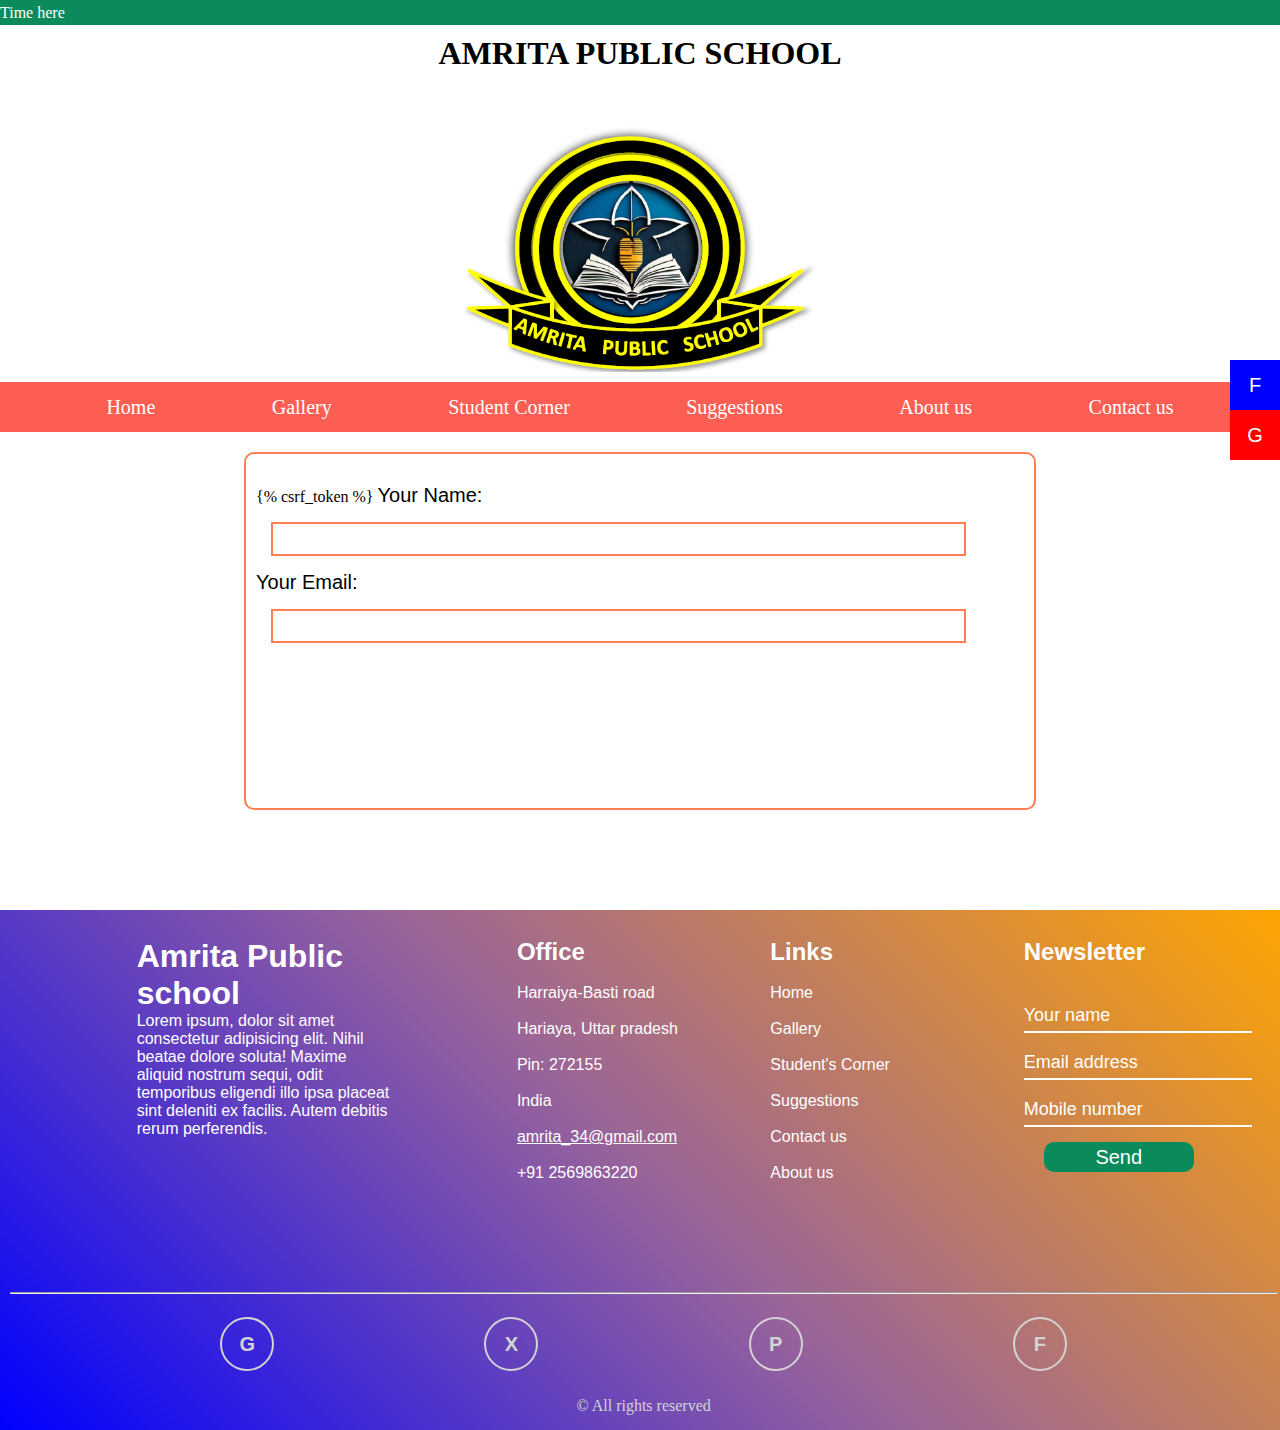
<file: suggestion.html>
<!DOCTYPE html>
<html lang="en">
<head>
    <meta charset="UTF-8">
    <meta name="viewport" content="width=device-width, initial-scale=1.0">
    <title>Suggestion</title>
    <link href="nav.css" rel="stylesheet">
    <link href="footer.css" rel="stylesheet">
    <link href="common.css" rel="stylesheet">
    <style>
.form,form{
    height:fit-content;
    width:60%;
    padding:10px 10px;
    border:2px solid coral;
    border-radius:10px;
    margin-left: auto;
    margin-right: auto;
    margin-top:20px

}
form{
    border:none;
    padding:0px 0px;
    width:100%
}
.inp{
    height:30px;
    width: 90%;
    border:2px solid coral;
    outline:none;
   
    margin:15px
}
label{
    font-size:20px;
    font-family:arial;

}
#sug_label,#desig_label,#class_label,#sug_for,#class,#desig,#s_l,#tex{
    display:none
}
textarea{
    height:250px;
    width:100%
}
.btn{
    height:30px;
    width:80%;
    background-color: #FD5E53;
    display:none;
    align-items:center;
    justify-content:center;
    font-size:20px;
    color:white;
    border:none;
    border-radius:20px;
    font-family:arial;
    margin-left:50px;
    
}
    </style>
</head>
<body>
    

<div class="time">
    <p id="times">Time here<p>
</div>
<h1 style="text-align: center;margin-top:10px">AMRITA PUBLIC SCHOOL</h1>
<div class="logo">
    <img src="log.png">
    
   </div>
   <div class="social">
    <div class="face">F</div>
    <div class="goggle">G</div>
</div>
<div class="nav">
    <span class="nav_a"><a href="index">Home</a></span>
    <span class="nav_a"><a href="gallery">Gallery</a></span>
    <span class="nav_a"><a href="corner">Student Corner</a></span>
    <span class="nav_a"><a href="suggestions">Suggestions</a></span>
    <span class="nav_a"><a href="about">About us</a></span>
    <span class="nav_a"><a href="contact">Contact us</a></span>
</div>


<div class="form">
<form action="suggestions" method="POST">
    {% csrf_token %}
<label for="name">Your Name: </label><br>
<input type="text" class="inp" name="name"><br>

<label for="email">Your Email: </label><br>
<input type="email" class="inp" name="email" id='em' onblur=appears()><br>



<label for="desig" id="desig_label">Your Designation: </label><br>
<select class="inp" name="desig" id="desig" onclick=appears() required></select><br>

<label for="class" id="class_label" required>Your Class: </label><br>
<select class="inp" name="class" id="class" onclick=appears()>
    </select><br>
<label for="sug_for" id="sug_label" required>Suggestion about: </label>
<select class="inp" name="sug_for" id="sug_for" onclick=appears()></select><br>





<label for="s_l" id="s_l">Suggestions: </label>
<textarea placeholder="Your suggestions here..." class="inp" name="s_l" id="tex" style="height:300px"></textarea>
<div style="margin-left:auto;margin-right:auto;height:50px;width:100%">
<button type="submit" class="btn">
SUBMIT
</button>
</div>
</form>



</div>







<div class="footer">
    <div class="master_box1">
        <div class="box1">
    <h1>Amrita Public school</h1>
    
    <p>
        Lorem ipsum, dolor sit amet consectetur adipisicing elit. Nihil beatae dolore soluta! Maxime aliquid nostrum sequi, odit temporibus eligendi illo ipsa placeat sint deleniti ex facilis. Autem debitis rerum perferendis.
    </p>
        </div>
    <div class="box2">
        <h2>Office</h2><br>
        <p>Harraiya-Basti road</p><br>
        <p>Hariaya, Uttar pradesh</p><br>
        <p>Pin: 272155</p><br>
        <p>India</p><br>
        <a href="mailto:amrita_34@gmail.com">amrita_34@gmail.com</a><br><br>
        <p>+91 2569863220</p><br>
    </div>
    <div class="box3">
    <h2>Links</h2><br>
    <a href="index">Home</a><br><br>
    <a href="gallery">Gallery</a><br><br>
    <a href="corner">Student's Corner</a><br><br>
    <a href="suggestions">Suggestions</a><br><br>
    <a href="contact">Contact us</a><br><br>
    <a href="about">About us</a><br><br>
    
    </div>
    
    <div class="box4">
    <h2>Newsletter</h2>
    <form method="POST" action="about">
       
      
        <input type="text" name="name" placeholder="Your name">
    
        <input type="email" name="email" placeholder="Email address">
    
        <input type="text" name="mobile" placeholder="Mobile number"><br>   
        <button type="submit">Send</button>
    </form>
    
    </div>
    </div>
    <div class="master_box2">
        <hr>
        <div class="media">
    <div class="google">G</div>
    <div class="x">X</div>
    <div class="pin">P</div>
    <div class="faceb">F</div>
        </div>
    </div>
    <p style="text-align: center;color: lightgray;">© All rights reserved</p>
    </div>



    
</body>
<Script src="time.js"></Script>
<script>
    var sug  = document.querySelector('#sug_for')
    var desig = document.querySelector('#desig')
    var cls  = document.querySelector('#class')
    var email = document.querySelector('#em')
    var btn = document.querySelector('.btn')
    var text = document.querySelector('#tex')
    var s_l = document.querySelector('#s_l')
    var sug_l  = document.querySelector('#sug_label')
    var desig_l = document.querySelector('#desig_label')
    var cls_l = document.querySelector('#class_label')

        var de = ['--select--','student','teacher','staff','parents']
        for (var i=0;i<de.length;i++){desig.innerHTML+='<option>'+de[i]+'</option>'}

        
        for (var i=1;i<13;i++){cls.innerHTML+='<option>'+i+'</option>'}

        
        
        var s =['Faculty','Principal','Teachers','Facilities']
        for (var i=0;i<s.length;i++){sug.innerHTML+='<option>'+s[i]+'</option>'}
    function appears(){
        if (em.value != ''){
            desig.style.display='block';
            desig_l.style.display='block';
        }
        if (desig.value != '--select--'){
            sug.style.display='block';
            sug_l.style.display='block';
            text.style.display='block';
            btn.style.display='flex';
            s_l.style.display='block'
        }
        if (desig.value == 'student'){
            cls.style.display = 'block'
            cls_l.style.display = 'block';
           

        }
        if (desig.value != 'student'){
            cls.style.display = 'none'
            cls_l.style.display = 'none';

        }
    
    }
</script>
</html>
</file>
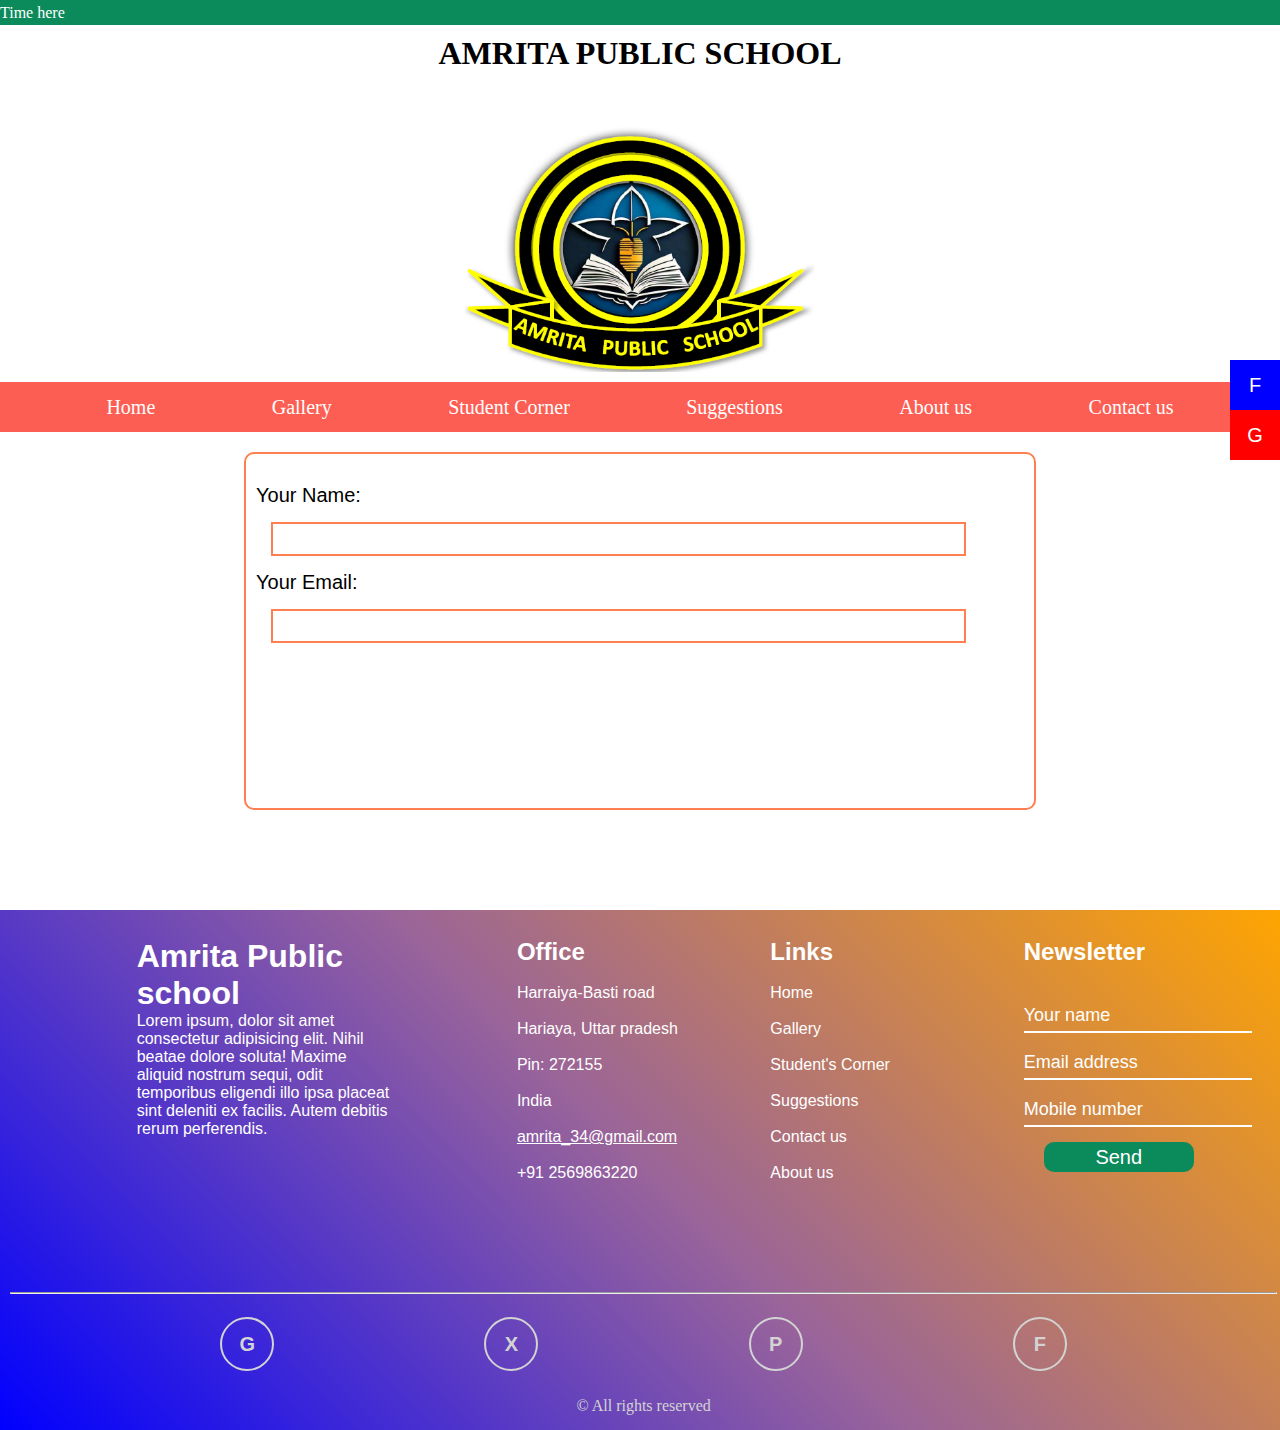
<file: suggestions.html>
<!DOCTYPE html>
<html lang="en">
<head>
    <meta charset="UTF-8">
    <meta name="viewport" content="width=device-width, initial-scale=1.0">
    <title>Suggestion</title>
    <link href="nav.css" rel="stylesheet">
    <link href="footer.css" rel="stylesheet">
    <link href="common.css" rel="stylesheet">
    <style>
.form,form{
    height:fit-content;
    width:60%;
    padding:10px 10px;
    border:2px solid coral;
    border-radius:10px;
    margin-left: auto;
    margin-right: auto;
    margin-top:20px

}
form{
    border:none;
    padding:0px 0px;
    width:100%
}
.inp{
    height:30px;
    width: 90%;
    border:2px solid coral;
    outline:none;
   
    margin:15px
}
label{
    font-size:20px;
    font-family:arial;

}
#sug_label,#desig_label,#class_label,#sug_for,#class,#desig,#s_l,#tex{
    display:none
}
textarea{
    height:250px;
    width:100%
}
.btn{
    height:30px;
    width:80%;
    background-color: #FD5E53;
    display:none;
    align-items:center;
    justify-content:center;
    font-size:20px;
    color:white;
    border:none;
    border-radius:20px;
    font-family:arial;
    margin-left:50px;
    
}
    </style>
</head>
<body>
    

<div class="time">
    <p id="times">Time here<p>
</div>
<h1 style="text-align: center;margin-top:10px">AMRITA PUBLIC SCHOOL</h1>
<div class="logo">
    <img src="log.png">
    
   </div>
   <div class="social">
    <div class="face">F</div>
    <div class="goggle">G</div>
</div>
<div class="nav">
    <span class="nav_a"><a href="index">Home</a></span>
    <span class="nav_a"><a href="gallery">Gallery</a></span>
    <span class="nav_a"><a href="corner">Student Corner</a></span>
    <span class="nav_a"><a href="suggestions">Suggestions</a></span>
    <span class="nav_a"><a href="about">About us</a></span>
    <span class="nav_a"><a href="contact">Contact us</a></span>
</div>


<div class="form">
<form action="suggestions" method="POST">
   
<label for="name">Your Name: </label><br>
<input type="text" class="inp" name="name"><br>

<label for="email">Your Email: </label><br>
<input type="email" class="inp" name="email" id='em' onblur=appears()><br>



<label for="desig" id="desig_label">Your Designation: </label><br>
<select class="inp" name="desig" id="desig" onclick=appears() required></select><br>

<label for="class" id="class_label" required>Your Class: </label><br>
<select class="inp" name="class" id="class" onclick=appears()>
    </select><br>
<label for="sug_for" id="sug_label" required>Suggestion about: </label>
<select class="inp" name="sug_for" id="sug_for" onclick=appears()></select><br>





<label for="s_l" id="s_l">Suggestions: </label>
<textarea placeholder="Your suggestions here..." class="inp" name="s_l" id="tex" style="height:300px"></textarea>
<div style="margin-left:auto;margin-right:auto;height:50px;width:100%">
<button type="submit" class="btn">
SUBMIT
</button>
</div>
</form>



</div>







<div class="footer">
    <div class="master_box1">
        <div class="box1">
    <h1>Amrita Public school</h1>
    
    <p>
        Lorem ipsum, dolor sit amet consectetur adipisicing elit. Nihil beatae dolore soluta! Maxime aliquid nostrum sequi, odit temporibus eligendi illo ipsa placeat sint deleniti ex facilis. Autem debitis rerum perferendis.
    </p>
        </div>
    <div class="box2">
        <h2>Office</h2><br>
        <p>Harraiya-Basti road</p><br>
        <p>Hariaya, Uttar pradesh</p><br>
        <p>Pin: 272155</p><br>
        <p>India</p><br>
        <a href="mailto:amrita_34@gmail.com">amrita_34@gmail.com</a><br><br>
        <p>+91 2569863220</p><br>
    </div>
    <div class="box3">
    <h2>Links</h2><br>
    <a href="index">Home</a><br><br>
    <a href="gallery">Gallery</a><br><br>
    <a href="corner">Student's Corner</a><br><br>
    <a href="suggestions">Suggestions</a><br><br>
    <a href="contact">Contact us</a><br><br>
    <a href="about">About us</a><br><br>
    
    </div>
    
    <div class="box4">
    <h2>Newsletter</h2>
    <form method="POST" action="about">
       
      
        <input type="text" name="name" placeholder="Your name">
    
        <input type="email" name="email" placeholder="Email address">
    
        <input type="text" name="mobile" placeholder="Mobile number"><br>   
        <button type="submit">Send</button>
    </form>
    
    </div>
    </div>
    <div class="master_box2">
        <hr>
        <div class="media">
    <div class="google">G</div>
    <div class="x">X</div>
    <div class="pin">P</div>
    <div class="faceb">F</div>
        </div>
    </div>
    <p style="text-align: center;color: lightgray;">© All rights reserved</p>
    </div>



    
</body>
<Script src="time.js"></Script>
<script>
    var sug  = document.querySelector('#sug_for')
    var desig = document.querySelector('#desig')
    var cls  = document.querySelector('#class')
    var email = document.querySelector('#em')
    var btn = document.querySelector('.btn')
    var text = document.querySelector('#tex')
    var s_l = document.querySelector('#s_l')
    var sug_l  = document.querySelector('#sug_label')
    var desig_l = document.querySelector('#desig_label')
    var cls_l = document.querySelector('#class_label')

        var de = ['--select--','student','teacher','staff','parents']
        for (var i=0;i<de.length;i++){desig.innerHTML+='<option>'+de[i]+'</option>'}

        
        for (var i=1;i<13;i++){cls.innerHTML+='<option>'+i+'</option>'}

        
        
        var s =['Faculty','Principal','Teachers','Facilities']
        for (var i=0;i<s.length;i++){sug.innerHTML+='<option>'+s[i]+'</option>'}
    function appears(){
        if (em.value != ''){
            desig.style.display='block';
            desig_l.style.display='block';
        }
        if (desig.value != '--select--'){
            sug.style.display='block';
            sug_l.style.display='block';
            text.style.display='block';
            btn.style.display='flex';
            s_l.style.display='block'
        }
        if (desig.value == 'student'){
            cls.style.display = 'block'
            cls_l.style.display = 'block';
           

        }
        if (desig.value != 'student'){
            cls.style.display = 'none'
            cls_l.style.display = 'none';

        }
    
    }
</script>
</html>
</file>
<file: nav.css>
.time{background-color: rgb(11, 138, 91);
    height:25px;
width:100%;
color:white;
display: flex;
align-items: center;}
.logo{
    height:300px;
    width:350px;
    margin-right: auto;
    margin-left: auto;
}
.nav{
    height:50px;
    width:100%;
    background-color:#FD5E53;
    display: flex;
    justify-content: space-evenly;
    align-items: center;
    margin-top: 10px;
}
.nav a{
    color:white;
    text-decoration: none;
    font-size:20px;
    padding:10px 10px;
    
}
.nav_a{
    height:50px;
    width: fit-content;
    display: flex;
    align-items: center;
}
.nav .nav_a:hover{
    background-color: black;
}
.nav a:hover{
    color:#FD5E53
}
.main_panel{
    height:650px;
    width:100%;
    display: flex;
    margin-top:10px
  
}
.panel{
    height:100%;
    width:20%;
    background-color:rgb(11, 138, 91);
    display:flex;
    align-items:center;
    
    flex-direction: column;

}
.panel a{
    color:white;
    font-size:20px;
    text-decoration: none;
    margin-top:10px;

}
iframe{
    height:100%;
    width:80%;
    border:none;
}

.social{
    height:100px;
    width: 50px;
    position: fixed;
    right:0;
    top:40%;
    z-index: 10000;
}
.face, .goggle{
    height:50px;
    width:100%;
    color:white;    
    font-family: arial;
    font-weight: 500;
    display: flex;
    font-size: 20px;
    justify-content: center;
    align-items: center;
    
}

.face{
    background-color: blue;
    
}
.goggle{
    background-color: red;
}
</file>
<file: footer.css>
.footer{

    height:500px;
    width:99%;
  
    background-image: linear-gradient(45deg,blue,#99649A,orange);
    display:flex;
    flex-direction: column;
    justify-content: space-evenly;
    padding:10px 10px;
    margin-top: 100px;
}
.master_box1{
    height:70%;
    width: 100%;
    display: flex;
    align-items: center;
    margin-top:5%;
    justify-content: space-evenly;
}
.master_box2{
    height:20%;
    width:100%;
    margin-top: -4%;

}
.box1,.box2,.box3,.box4{
height: 450px;
width:30%;
color:white;
font-family:arial;
}
.box2{
    margin-left:10%
}
a{
    color:white;

}
.box1{
    margin-left:10%
}
.box3 a{
text-decoration: none;
margin-top:20px
}
input{
    border:none;
    border-bottom:2px solid white;
    outline:none;
    background: none;
    height:30px;
    width:90%;
    margin-top:15px;
    color:white
}
input::placeholder{
    font-size:18px;
    color:white
}
button{
    height:30px;
    width:150px;
    background-color:rgb(11, 138, 91);
    color:white;
    font-size:20px;
    font-family: arial;
    border:none;
    margin-left: 20px;
    border-radius:10px;
    margin-top:15px
}
label{
    font-size:18px
}
.media{
    height:100%;
    width:100%;
    
    display: flex;
    justify-content: space-evenly;
    align-items: center;
}
.google,.faceb,.x,.pin{
    height:50px;
    width:50px;
    border:2px solid lightgray;
    display: flex;
    align-items: center;
    justify-content: center;
    font-family: arial;
    font-weight: 600;
    border-radius: 50%;
    font-size: 20px;
    cursor: pointer;
    color: lightgray;

}
</file>
<file: common.css>
*{
    margin:0px;
    padding:0px 0px;
}
img{height:100%;width:100%}
.social{
height:100px;
width: 50px;
position: fixed;
right:0;
top:40%;
z-index: 10000;
}
.face,.goggle{
height:50px;
width:100%;
color:white;    
font-family: arial;
font-weight: 500;
display: flex;
font-size: 20px;
justify-content: center;
align-items: center;

}

.face{
background-color: blue;

}
.goggle{
background-color: red;
}
</file>
